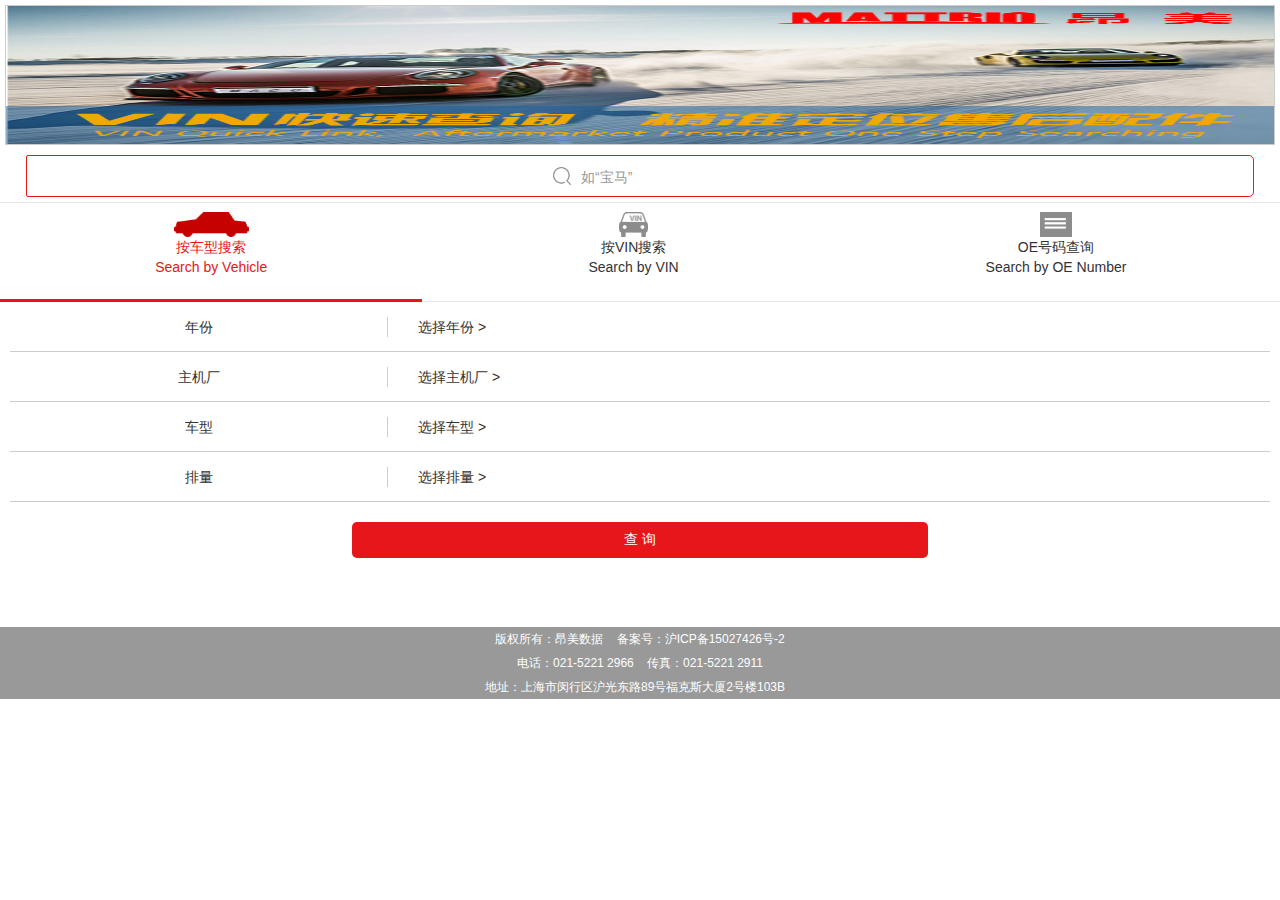
<file: index.html>
<!DOCTYPE HTML>
<html>
<head>
    <title id="pageTitle">MACC-查询系统</title>
    <meta name="renderer" content="webkit"/>
    <meta http-equiv="X-UA-Compatible" content="IE=edge,chrome=1" />
    <meta http-equiv="Content-Type" content="text/html; charset=UTF-8"/>
    <meta name="format-detection" content="telephone=no" />
    <meta name="apple-mobile-web-app-capable" content="yes" />
    <meta name="apple-mobile-web-app-status-bar-style" content="black" />
    <meta name="viewport" content="width=device-width, initial-scale=1.0, minimum-scale=1.0, maximum-scale=1.0 user-scalable=no"/>
    <meta id="description" name="Description" content="查询"/>
    <meta id="key" name="Keywords" content="查询"/>
    <link type="text/css" rel="stylesheet" href="./css/common.css">
    <link type="text/css" rel="stylesheet" href="./css/loading.css">
    <script  src="./js/jquery.min.js"></script>
    <script src="./js/js.js"></script>
    <style>
      .sort_box{
        overflow: hidden;
      }
      .sort_list{
          position: relative;
          height: 30px;
          line-height: 30px;
          /*border-bottom:1px solid #ddd;*/
      }
      .sort_list .num_name{
          color: #000;
          padding-left:10px;
      }
      .num_name:hover{
          cursor: pointer;
      }
      .sort_letter{
          height: 30px;
          line-height: 30px;
          padding-left: 20px;
          color:#787878;
          font-size: 14px;
          border-bottom:1px solid #ddd;
      }
      .initials{
          position: fixed;
          top: 47px;
          right: 0px;
          height: 100%;
          width: 15px;
          padding-right: 10px;
          text-align: center;
          font-size: 12px;
          z-index: 99;
          background: rgba(145,145,145,0);
      }
    </style>
</head>
<body class="colff">
 
<div class="proli" style="border:none;">
<!-- logo -->
<div class="header">
    <img src="./image/banner.jpg" width="100%" height="140px" class="headerimg">
    <img src="./image/banner2.png" width="100%" height="140px">
     <img src="./image/banner3.png"" width="100%" height="140px">
</div>

    <!--搜索框-->
    <div class=" runprcvin" style="padding-bottom:5px;padding-top:5px;">
        <div >
            <form  class="runprckint" style="margin:0;" id="findlike" >
                <span class="runprckbtn">
                    <a class="runprckclk search_mh" style="width:96%; margin:auto;border:1px solid #E7161A;text-indent:2em; color:#999;" href="javascript:;" onclick="findlike()" >
                        <i class="runprckintico icon_cx"  style="display:inline-block;vertical-align:-3px;margin-right:10px; margin-left:-10%;"></i>如“宝马”
                    </a>
                </span>
            </form>
        </div>
    </div>
	<!--选项卡-->
	<div class="prolipros">
        <div class="proliprad">
            <ul class="prolisel">
                <li class="prolclok li1">
                    <span class="span1"><img src="./image/1off.png"></span>
                    <span class="span2 active"><img src="./image/1on.png"></span>
                    按车型搜索
                    <br>Search by Vehicle
                </li>
                <li class="li2">
                    <span class="span1"><img src="./image/2on.png"></span>
                    <span class="span2 active"><img src="./image/2off.png"></span>
                    按VIN搜索 <br>Search by VIN
                </li>
                <li class="li3">
                    <span  class="span1"><img src="./image/3on.png"></span>
                    <span class="span2 active"><img src="./image/3off.png"></span>
                    OE号码查询<br>Search by OE Number
                </li>
            </ul>
            <div class="cl"></div>        
        </div>
    </div>  
    <div class="runpro runprccx" style="display:block;height:320px;">
        <!--车型查询-->
        <ul class="year">
          <li class="yearn">年份</li>
          <li class="yearm">选择年份 ></li>
        </ul>
        <ul class="car">
          <li class="carn">主机厂</li>
          <li class="carm">选择主机厂 ></li>
        </ul>
        <ul class="dept">
          <li class="deptn">车型</li>
          <li class="deptm">选择车型 ></li>
        </ul>
        <ul class="output">
          <li class="outputn">排量</li>
          <li class="outputm">选择排量 ></li>
        </ul>
        <ul class="button">
          <!-- <button class="partbtn">保养件</button>
          <button class="allbtn">全车件</button> -->
          <button>查 询</button>
        </ul>
    </div>

    <div class="yearheader" style="display: none;">
        <div class="yearnav">
          <div class="yeartmk">
            <h3 class="">选择年份<span><img src="./image/fh.png"></span></h3>
          </div>
        </div>
        <!-- 遍历年份 -->
        <div>
          <ul>
          </ul>
        </div>
    </div>

    <div class="carheader" style="display: none;">
        <div class="yearnav">
          <div class="yeartmk">
            <h3 class="">选择车系<span><img src="./image/fh.png"></span></h3>
          </div>
        </div>
        <!-- 遍历车型 -->
        <div>
          <div class="sort_box">
          
          </div>
          <div class="initials">
            <ul>
              
            </ul>
          </div>
        </div>
    </div>
  
    <div class="deptheader" style="display: none;">
       <div class="yearnav">
          <div class="yeartmk">
            <h3 class="">选择车系<span><img src="./image/fh.png"></span></h3>
          </div>
        </div>
        <!-- 遍历车系 -->
        <div class="deptcar">
            <ul>
              
            </ul>
        </div>
    </div>
    
    <div class="outputheader" style="display: none;">
      <div class="yearnav">
          <div class="yeartmk">
            <h3 class="">排量<span><img src="./image/fh.png"></span></h3>
          </div>
        </div>
        <!-- 遍历排量 -->
        <div>
          <ul>
          </ul>
        </div>
    </div>





    <div class="runpro runprcvin" style="height:260px">
      <p class="runhead">免费查询 Free Search</p>
  		<!--VIN查询-->
    	<div >
        
    		<form  class="runprckint" id="findvin" >
    			<input class="runprckipt" style="font-size:16px;" name="vin" placeholder="请输入17位VIN码" type="text">
				<span class="runprckbtn">
					<a class="runprckclk" href="javascript:;" onclick="vinsubmit()" >
						<i class="runprckintico"></i>查询
					</a>
				</span>
    		
    		</form>
    		
    		
    		<!--必须要登录才能查询-->
        	<!--<div class="login_dis">
        		<p style="text-align:center;line-height:2em;color:#999;">未登录不能使用VIN码查询<br/>请您先<a href="login.html" tppabs="http://test.shjieguan.com/ostdata/login.html">登录</a>或者<a href="regis.html" tppabs="http://test.shjieguan.com/ostdata/regis.html">注册</a></p>
        	</div>-->
       		
        </div>
        <div class="runprcom"><span class="runprcomti"></span></div>
    </div>
    <!-- <style>
    .login_dis{padding-right:10px; }
    .login_dis a{ display:inline;color:#0F0159;}
    </style> -->
    
    <div class="runpro runprcoe" style="height:260px">
      <p class="runhead">免费查询 Free Search</p> 
		  <!--任意号码查询-->
    	<div>
    		<form class="runprckint" id="findoe">
    		<input class="runprckipt" id="oenum" name="oenum" placeholder="请输入OE号码或编号" type="text"><span class="runprckbtn"><a class="runprckclk" href="javascript:;" onclick="OEsubmit()"><i class="runprckintico"></i>查询</a></span>
    		</form>
        	
        </div>
    </div>
    
    <div class="cl"></div>
</div>
  <div id="loading" style="display: none;">
    <p>
      <img src="./image/timg.gif">
    </p>
  </div>

<div class="footer">
    <p>版权所有：昂美数据 &nbsp;&nbsp; 备案号：沪ICP备15027426号-2</p>
    <p>电话：021-5221 2966 &nbsp;&nbsp; 传真：021-5221 2911</p>
    <p>地址：上海市闵行区沪光东路89号福克斯大厦2号楼103B &nbsp;&nbsp; </p>
</div>


<!-- 代码部分end -->
</body>

<script src="./js/inquiry.js"></script>
<script src="./js/pinyin.js"></script>
<script src="./js/sort.js"></script>

</html>
</file>
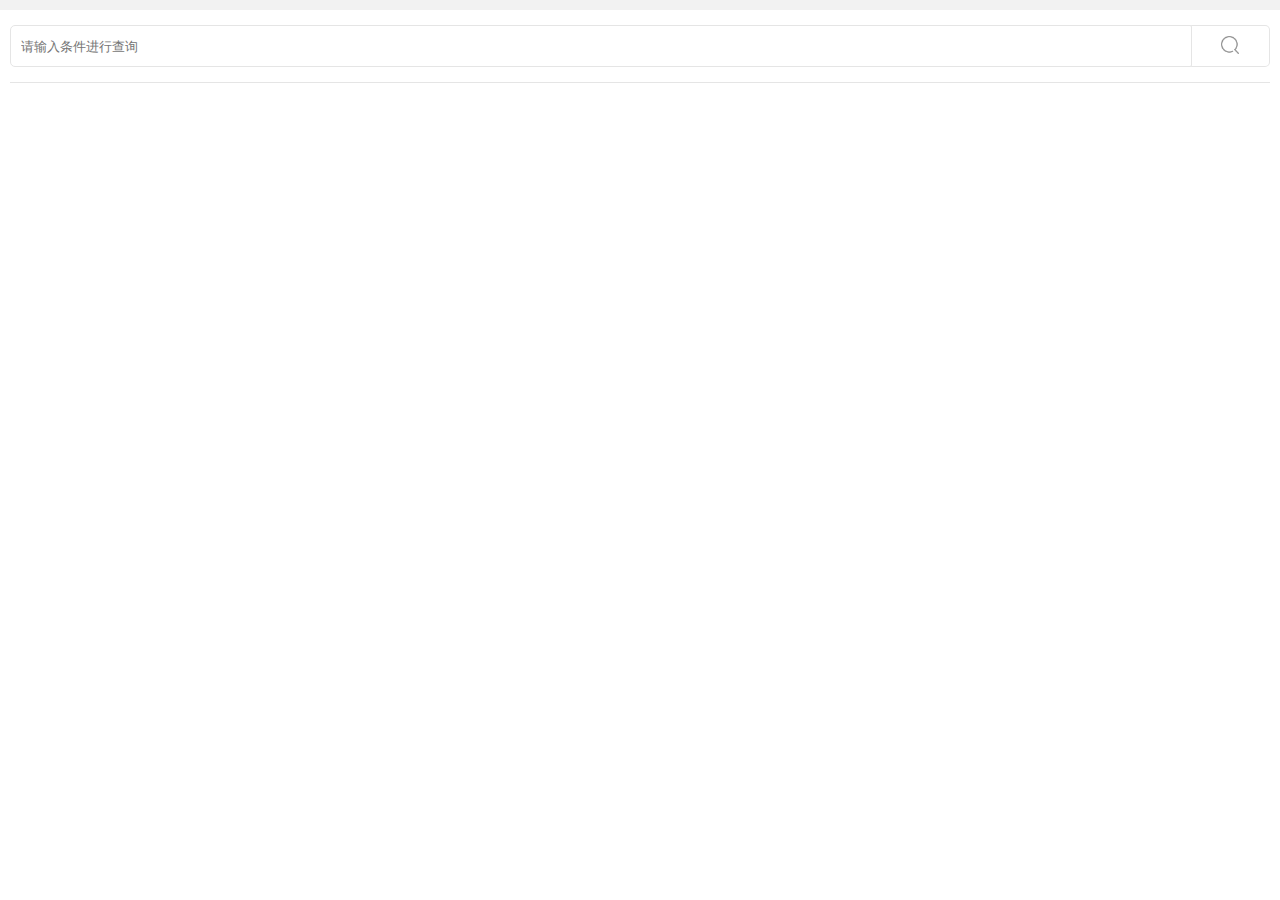
<file: findlike.html>
<!DOCTYPE HTML>
<html>
<head>
	<title id="pageTitle">MACC-查询系统</title>
	<meta name="renderer" content="webkit"/>
	<meta http-equiv="X-UA-Compatible" content="IE=edge,chrome=1" />
	<meta http-equiv="Content-Type" content="text/html; charset=UTF-8"/>
	<meta name="format-detection" content="telephone=no" />
	<meta name="apple-mobile-web-app-capable" content="yes" />
	<meta name="apple-mobile-web-app-status-bar-style" content="black" />
	<meta name="viewport" content="width=device-width, initial-scale=1.0, minimum-scale=1.0, maximum-scale=1.0 user-scalable=no"/>
	<meta id="description" name="Description" content="查询"/>
	<meta id="key" name="Keywords" content="查询"/>
	<link type="text/css" rel="stylesheet" href="./css/common.css">
	<link type="text/css" rel="stylesheet" href="./css/loading.css">
	<style>
		ul{
			width:90%;
			margin:0 auto;
		}
		ul li {
			width:100%;
			border:1px solid #ccc;
			padding:5px;
			margin-top:3px;
		}
		li span{
			padding-left:5px;
		}
	</style>


</head>
<body class="colff">
	<div class="proli">
		<div class=" runprcvin">
	    	<div >
	    		<form  class="runprckint"  id="findlike" >
	    			<input class="runprckipt"  id="condition"  name="condition" placeholder="请输入条件进行查询" type="text"><span class="runprckbtn"><a class="runprckclk search_mh" href="javascript:;" onclick="findlike()" ><i class="runprckintico icon_cx"></i>查询</a></span>
	    		</form>
	        </div>
	        <div class="runprcom"><span class="runprcomti"></span></div>
	    </div>

	    <div class="cl"></div>
	</div>

	<ul>
		
	</ul>

<div id="loading" style="display: none;">
    <p>
      <img src="./image/timg.gif">
    </p>
  </div>


<!-- 代码部分end -->
</body>
<script language="javascript" src="./js/jquery.min.js"></script>
<script>

	var network = localStorage.getItem("network");
	function findlike(){
		var condition=$("#condition").val();
		if(condition == ""){
			alert("搜索内容不能为空");
			return false;
		}
		$("#loading").show();
		$("ul").html("");
		$.ajax({
			type:"post",
			url:network+"/MattrioEc/LikeQueryIntface/LikeQueryCars",
            data:{
                query_str:condition
            },
            dataType:"json",
            success:function(data){
            	$("#loading").hide();
            	//console.log(data);
            	if(data == null || data.length == 0){
            		$("ul").html("没有搜索到您要查询的内容");
            		return false;
            	}
            	$.each(data,function(key,value){
            		//console.log(value);
            		var $li = $("<li>");
            		var $span1 = $("<span class='span1'>").html(value.Manufacture_CN);
            		var $span2 = $("<span class='span2'>").html(value.Vehicle_Name_CN);
            		var $span3 = $("<span class='span3'>").html(value.Year_of_production);
            		
            		$span1.appendTo($li);
            		$span2.appendTo($li);
            		$span3.appendTo($li);
            		$li.appendTo($("ul"));
            	})
            	$("li").click(function(){
					var num = $(this).index();
					//console.log(num);
					localStorage.year =JSON.stringify(data[num]);
					window.location.href = "./content/select/select.html";
				})
            },
            error:function(data){
            	//console.log(1);
            }
		})


	}

	
	
	
</script>

</html>
</file>
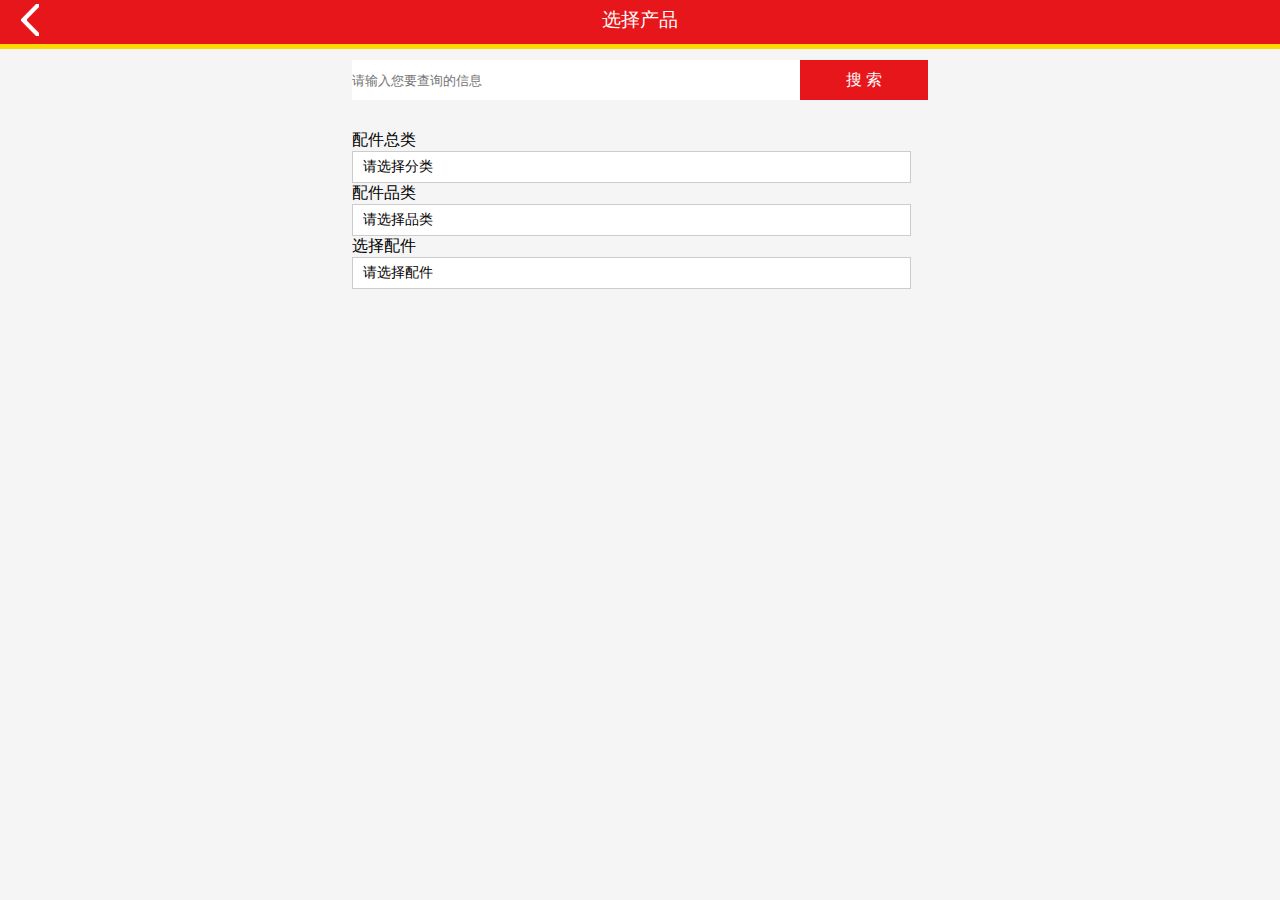
<file: content/allcar/allcar.html>
<!DOCTYPE html>
<html lang="en">
<head>
	<title id="pageTitle">MACC-查询系统</title>
	<meta name="renderer" content="webkit"/>
	<meta http-equiv="X-UA-Compatible" content="IE=edge,chrome=1" />
	<meta http-equiv="Content-Type" content="text/html; charset=UTF-8"/>
	<meta name="format-detection" content="telephone=no" />
	<meta name="apple-mobile-web-app-capable" content="yes" />
	<meta name="apple-mobile-web-app-status-bar-style" content="black" />
	<meta name="viewport" content="width=device-width, initial-scale=1.0, minimum-scale=1.0, maximum-scale=1.0 user-scalable=no"/>
	<meta id="description" name="Description" content="查询"/>
	<meta id="key" name="Keywords" content="查询"/>
    <link type="text/css" rel="stylesheet" href="../../css/style.css">
	<link type="text/css" rel="stylesheet" href="../../css/loading.css">
	<link rel="stylesheet" type="text/css" href="./css/allcar.css">
</head>
<body>
	<div class="nav">
		<div class="runtmksl">
	    	<h3 class="runtmksltil">选择产品<span class="runtasclor" onclick="javascript:history.back(-1);"><img src="../../image/fh.png"></span></h3>
	    </div>
	</div>
    <div class="content">
    	<div class="contentinp">
    		<input type="text" name="" placeholder="请输入您要查询的信息"><button>搜 索</button>
    	</div>
    	<div class="contentsel">
	    	<div>
	    		配件总类
                <div class="s1">请选择分类</div>
                <div id="s1" class="active">
                    <p>底盘部分</p>
                    <p>发动机与变速器</p>
                    <p>车身部分</p>
                    <p>电器及照明系统</p>
                    <p>内外饰部分</p>
                    <p>工具</p>
                    <p>辅料项目</p>
                </div>
	    	</div>
            <div class="div2">
                配件品类
                <div class="s2">请选择品类</div>
                <div id="s2" class="active">
                    
                </div>
            </div>
    		<div class="div3">
                选择配件
                <div class="s3">
                    请选择配件
                </div>
                <div id="s3" class="active">
                    
                </div>
            </div>
    		
    	</div>
    	<div class="contentsub active">
    		<div class="contentsuboe">
    			
    		</div>
    		<div class="contentsubtab">
    			
    		</div>
    	</div>

        <div class="contentsou active">
           
        </div>

    </div>


    <div id="loading" style="display: none;">
    <p>
      <img src="../../image/timg.gif">
    </p>
  </div>




</body>
<script src="../../js/jquery.min.js"></script>
<script src="./js/allcar.js"></script>
</html>
</file>
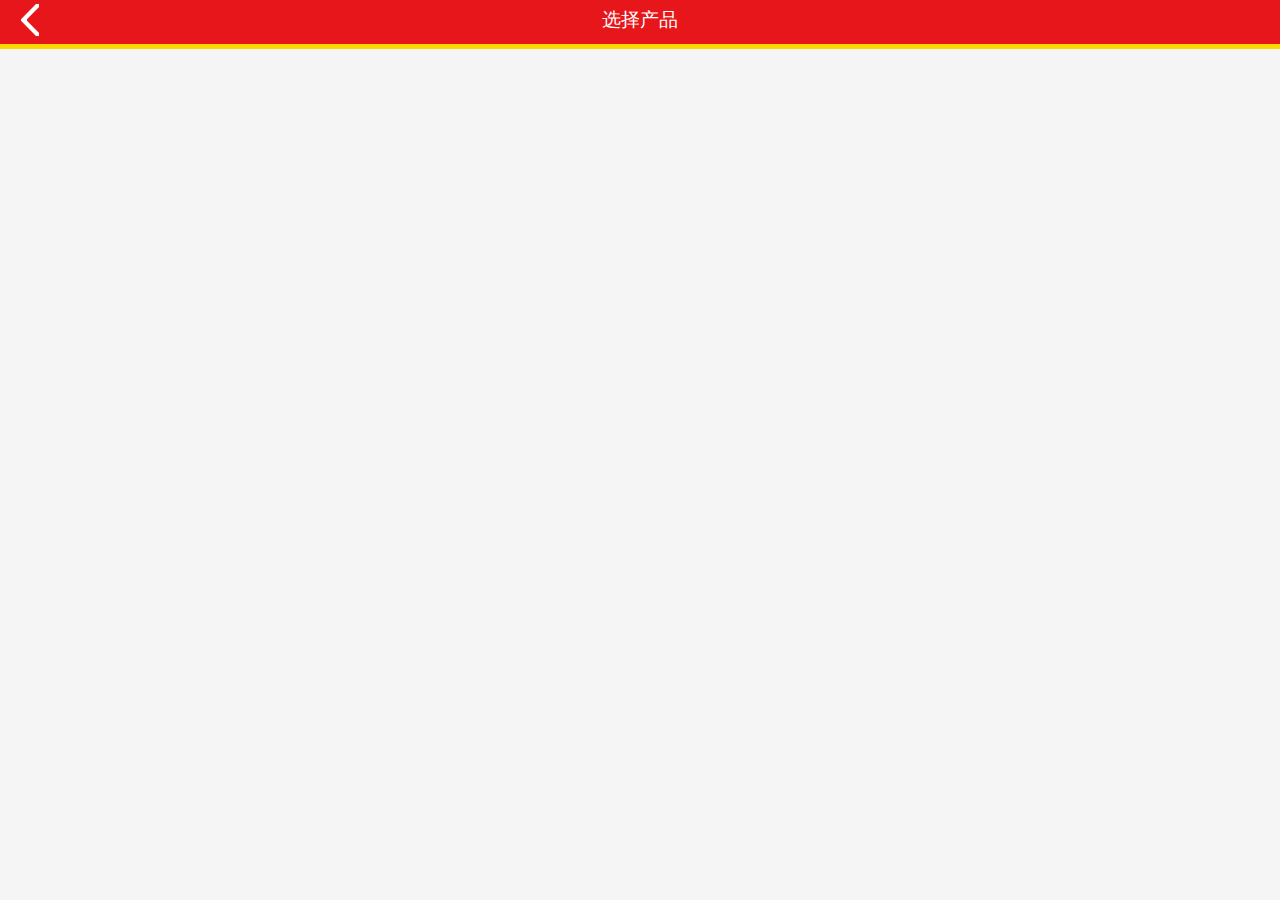
<file: content/maintenance/maintenance.html>
<!DOCTYPE html>
<html lang="en">
<head>
    <title id="pageTitle">MACC-查询系统</title>
    <meta name="renderer" content="webkit"/>
    <meta http-equiv="X-UA-Compatible" content="IE=edge,chrome=1" />
    <meta http-equiv="Content-Type" content="text/html; charset=UTF-8"/>
    <meta name="format-detection" content="telephone=no" />
    <meta name="apple-mobile-web-app-capable" content="yes" />
    <meta name="apple-mobile-web-app-status-bar-style" content="black" />
    <meta name="viewport" content="width=device-width, initial-scale=1.0, minimum-scale=1.0, maximum-scale=1.0 user-scalable=no"/>
    <meta id="description" name="Description" content="查询"/>
    <meta id="key" name="Keywords" content="查询"/>
    <link type="text/css" rel="stylesheet" href="../../css/style.css">
    <link rel="stylesheet" type="text/css" href="./css/maintenance.css">
    <link rel="stylesheet" type="text/css" href="../../css/loading.css">
</head>
<body>
    <div class="nav">
        <div class="runtmksl">
            <h3 class="runtmksltil">选择产品<span class="runtasclor" onclick="javascript:history.back();"><img src="../../image/fh.png"></span></h3>
        </div>
    </div>
    
    <div class="content">
        <ul class="clearfix">
           
        </ul>
        
    </div>

    <div id="loading" style="display: none;">
        <p>
            <img src="../../image/timg.gif">
        </p>
    </div>
</body>
<script src="../../js/jquery.min.js"></script>
<script src="./js/maintenance.js"></script>
</html>
</file>
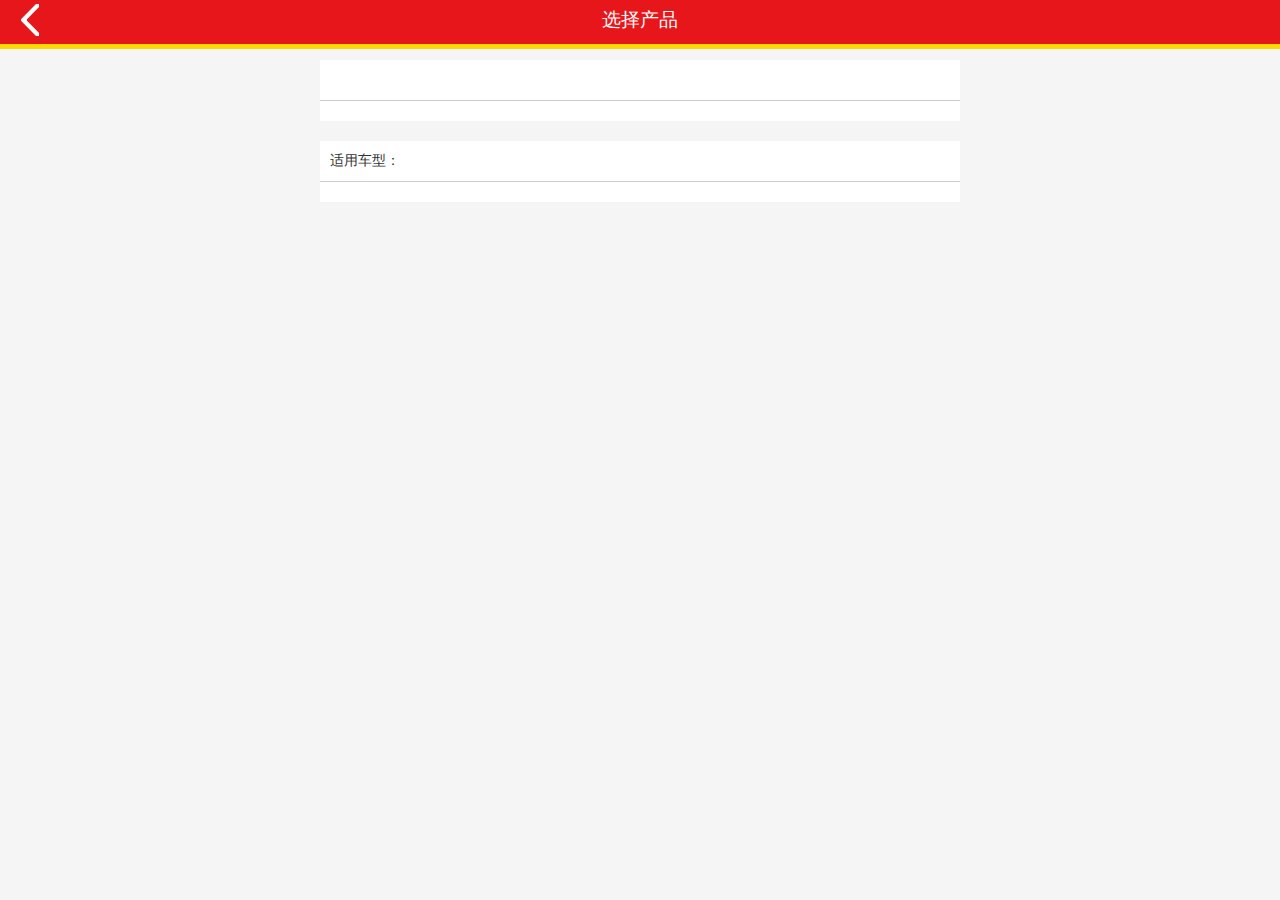
<file: content/oeinfo/oeinfo.html>
<!DOCTYPE html>
<html lang="en">
<head>
	<title id="pageTitle">MACC-查询系统</title>
	<meta name="renderer" content="webkit"/>
	<meta http-equiv="X-UA-Compatible" content="IE=edge,chrome=1" />
	<meta http-equiv="Content-Type" content="text/html; charset=UTF-8"/>
	<meta name="format-detection" content="telephone=no" />
	<meta name="apple-mobile-web-app-capable" content="yes" />
	<meta name="apple-mobile-web-app-status-bar-style" content="black" />
	<meta name="viewport" content="width=device-width, initial-scale=1.0, minimum-scale=1.0, maximum-scale=1.0 user-scalable=no"/>
	<meta id="description" name="Description" content="查询"/>
	<meta id="key" name="Keywords" content="查询"/>
	<!-- <link type="text/css" rel="stylesheet" href="../common.css"> -->
	<link type="text/css" rel="stylesheet" href="../../css/style.css">
	<link rel="stylesheet" type="text/css" href="./css/oeinfo.css">
	
</head>
<body>
	<div class="nav">
		<div class="runtmksl">
	    	<h3 class="runtmksltil">选择产品<span class="runtasclor"><a href="#" onclick="javascript:history.back();"><img src="../../image/fh.png"></a></span></h3>
	    </div>
	</div>
    
    <div class="content">
    	<div class="contentimg">
    		
    	</div>
    	<div class="contentdiv">
    		
    	</div>
    	<div class="contentinfo"> 
    		<p class="procttext">适用车型：</p>
    		<div class="proct">
    			
    		</div>
    	</div>
    </div>
    
</body>
<script src="../../js/jquery.min.js"></script>
<script src="./js/oeinfo.js"></script>
</html>
</file>
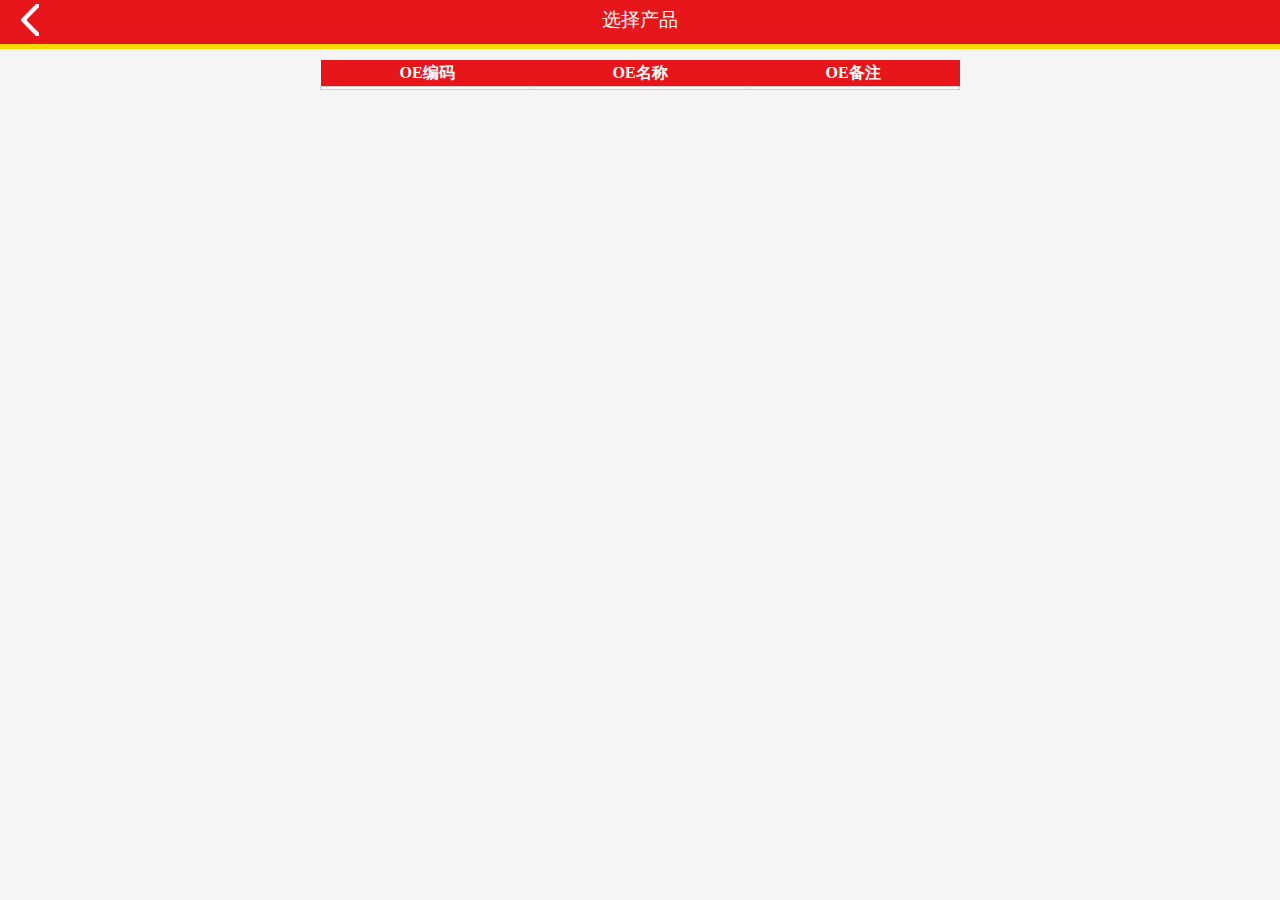
<file: content/particulars/particulars.html>
<!DOCTYPE html>
<html lang="en">
<head>
	<title id="pageTitle">MACC-查询系统</title>
	<meta name="renderer" content="webkit"/>
	<meta http-equiv="X-UA-Compatible" content="IE=edge,chrome=1" />
	<meta http-equiv="Content-Type" content="text/html; charset=UTF-8"/>
	<meta name="format-detection" content="telephone=no" />
	<meta name="apple-mobile-web-app-capable" content="yes" />
	<meta name="apple-mobile-web-app-status-bar-style" content="black" />
	<meta name="viewport" content="width=device-width, initial-scale=1.0, minimum-scale=1.0, maximum-scale=1.0 user-scalable=no"/>
	<meta id="description" name="Description" content="查询"/>
	<meta id="key" name="Keywords" content="查询"/>
	<link type="text/css" rel="stylesheet" href="../../css/style.css">
	<link rel="stylesheet" type="text/css" href="./css/particulars.css">
	<link rel="stylesheet" type="text/css" href="../../css/loading.css">
</head>
<body>
	<div class="nav">
		<div class="runtmksl">
	    	<h3 class="runtmksltil">选择产品<span class="runtasclor" onclick="javascript:history.back();"><img src="../../image/fh.png"></span></h3>
	    </div>
	</div>
    <div class="content">
	    <div class="contentoe">
	    	<table>
	    		<tr>
	    			<th>OE编码</th>
	    			<th>OE名称</th>
	    			<th>OE备注</th>
	    		</tr>
	    		<tr>
	    			<td class="td1"></td>
	    			<td class="td2"></td>
	    			<td class="td3"></td>
	    		</tr>
	    		
	    	</table>
	    </div>
    	<ul>
 
           
    	</ul>
    	
    </div>


    <div id="loading" style="display: none;">
	    <p>
	      <img src="../../image/timg.gif">
	    </p>
	  </div>
</body>
<script src="../../js/jquery.min.js"></script>
<script src="./js/particulars.js"></script>
</html>
</file>
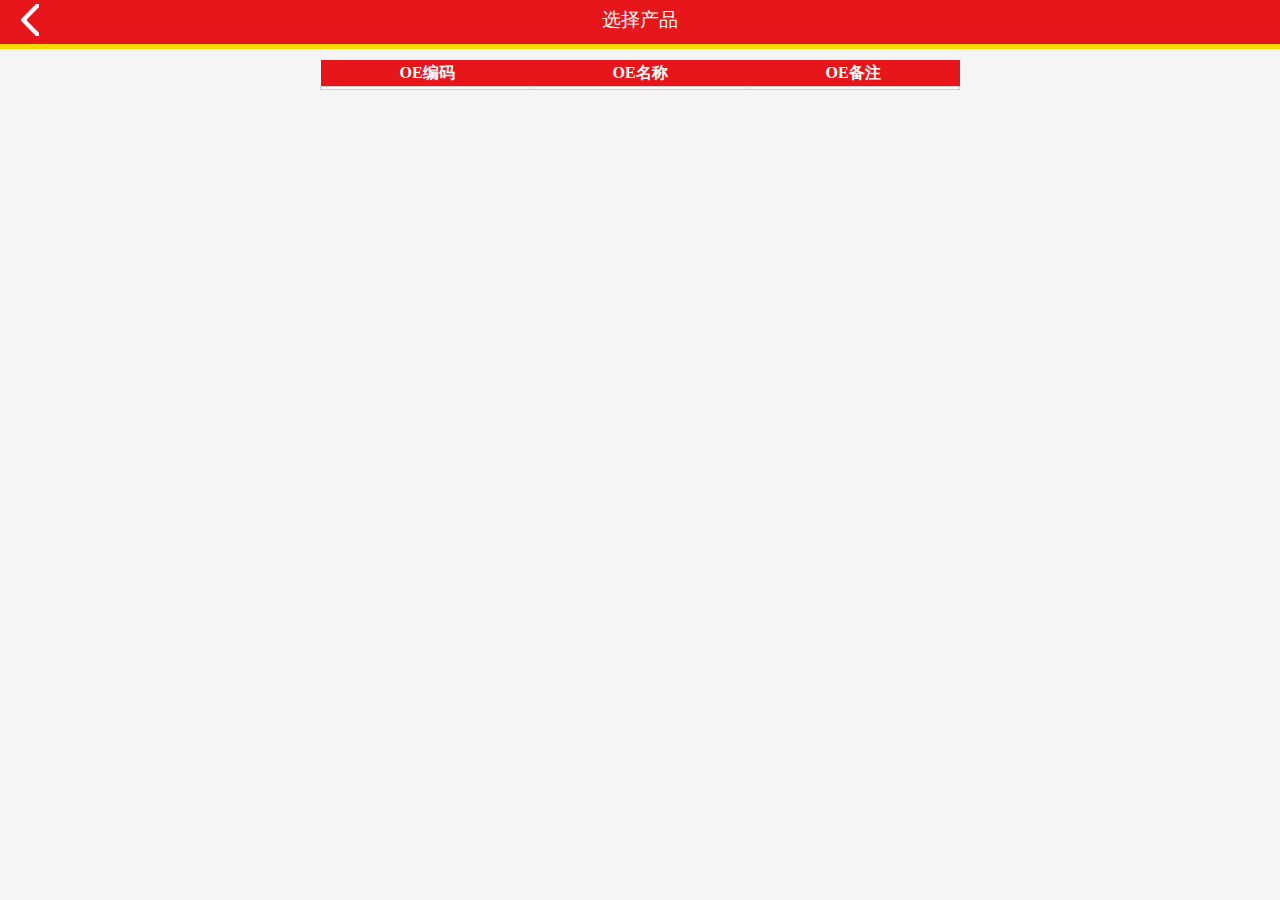
<file: content/particulars/particularsoe.html>
<!DOCTYPE html>
<html lang="en">
<head>
	<title id="pageTitle">MACC-查询系统</title>
	<meta name="renderer" content="webkit"/>
	<meta http-equiv="X-UA-Compatible" content="IE=edge,chrome=1" />
	<meta http-equiv="Content-Type" content="text/html; charset=UTF-8"/>
	<meta name="format-detection" content="telephone=no" />
	<meta name="apple-mobile-web-app-capable" content="yes" />
	<meta name="apple-mobile-web-app-status-bar-style" content="black" />
	<meta name="viewport" content="width=device-width, initial-scale=1.0, minimum-scale=1.0, maximum-scale=1.0 user-scalable=no"/>
	<meta id="description" name="Description" content="查询"/>
	<meta id="key" name="Keywords" content="查询"/>
	<link type="text/css" rel="stylesheet" href="../../css/style.css">
	<link type="text/css" rel="stylesheet" href="../../css/loading.css">
	<link rel="stylesheet" type="text/css" href="./css/particulars.css">
</head>
<body>
	<div class="nav">
		<div class="runtmksl">
	    	<h3 class="runtmksltil">选择产品<span class="runtasclor" onclick="javascript:history.back();"><img src="../../image/fh.png"></span></h3>
	    </div>
	</div>
    <div class="content">
	    <div class="contentoe">
	    	<table>
	    		<tr>
	    			<th>OE编码</th>
	    			<th>OE名称</th>
	    			<th>OE备注</th>
	    		</tr>
	    		<tr>
	    			<td class="td1"></td>
	    			<td class="td2"></td>
	    			<td class="td3"></td>
	    		</tr>
	    	</table>
	    </div>
    	<ul>
    	
    	</ul>
    	
    </div>

    <div id="loading" style="display: none;">
	    <p>
	      <img src="../../image/timg.gif">
	    </p>
	</div>
</body>
<script src="../../js/jquery.min.js"></script>
<script src="./js/particularsoe.js"></script>
</html>
</file>
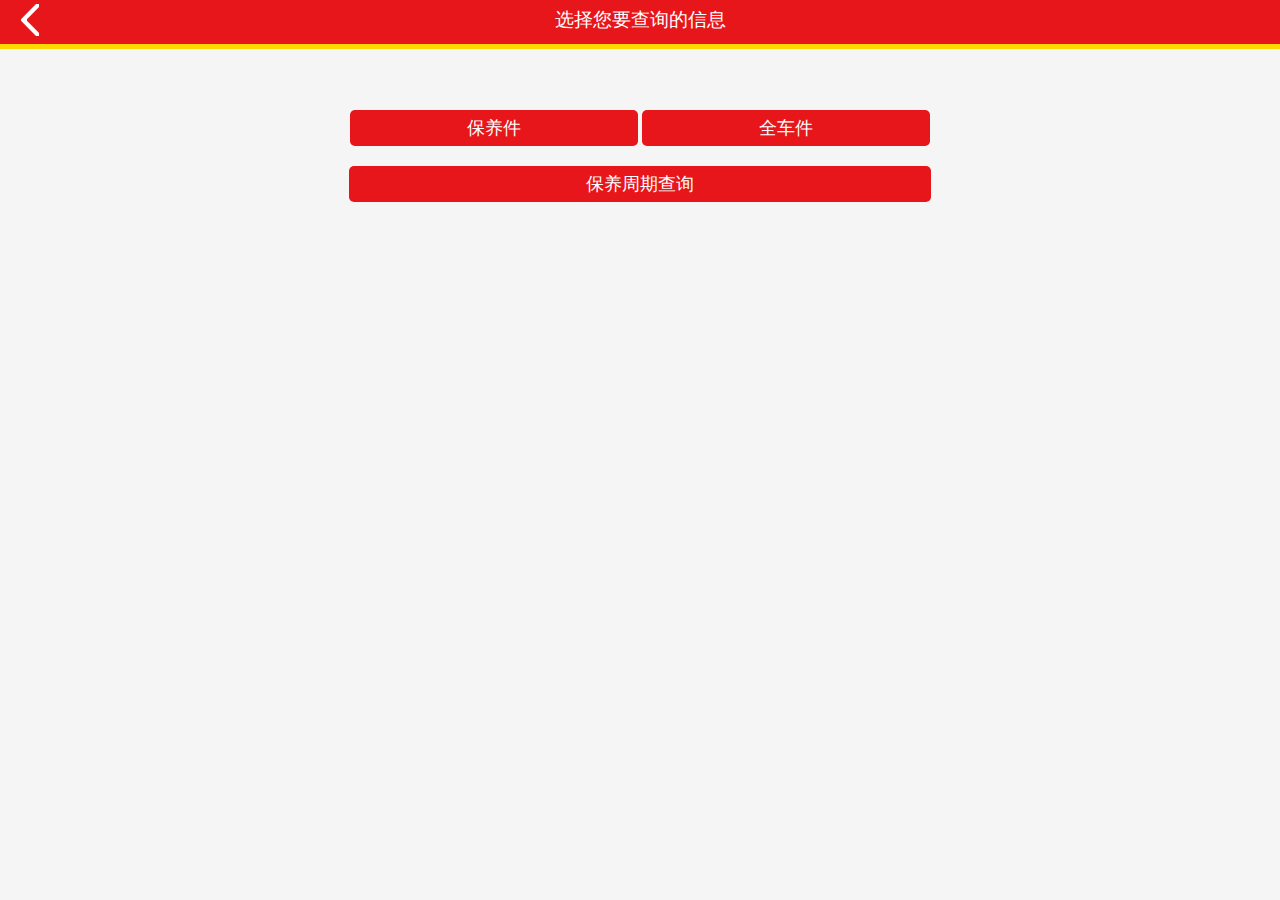
<file: content/select/select.html>
<!DOCTYPE html>
<html lang="en">
<head>
    <title id="pageTitle">MACC-查询系统</title>
    <meta name="renderer" content="webkit"/>
    <meta http-equiv="X-UA-Compatible" content="IE=edge,chrome=1" />
    <meta http-equiv="Content-Type" content="text/html; charset=UTF-8"/>
    <meta name="format-detection" content="telephone=no" />
    <meta name="apple-mobile-web-app-capable" content="yes" />
    <meta name="apple-mobile-web-app-status-bar-style" content="black" />
    <meta name="viewport" content="width=device-width, initial-scale=1.0, minimum-scale=1.0, maximum-scale=1.0 user-scalable=no"/>
    <meta id="description" name="Description" content="查询"/>
    <meta id="key" name="Keywords" content="查询"/>
    <link type="text/css" rel="stylesheet" href="../../css/style.css">
    <link rel="stylesheet" type="text/css" href="./css/select.css">
    
</head>
<body>
    <div class="nav">
        <div class="runtmksl">
            <h3 class="runtmksltil">选择您要查询的信息<span class="runtasclor"><a href="javascript:history.back();"><img src="../../image/fh.png"></a></span></h3>
        </div>
    </div>
    
    <div class="content">
       <div class="contenttop">

       </div>
       <div class="contentcenter">
            <button class="partbtn">保养件</button>
            <button class="allbtn">全车件</button>
            <button class="cyclebtn">保养周期查询</button>
        </div>
    </div>
</body>
<script src="../../js/jquery.min.js"></script>
<script src="./js/select.js"></script>

</html>
</file>
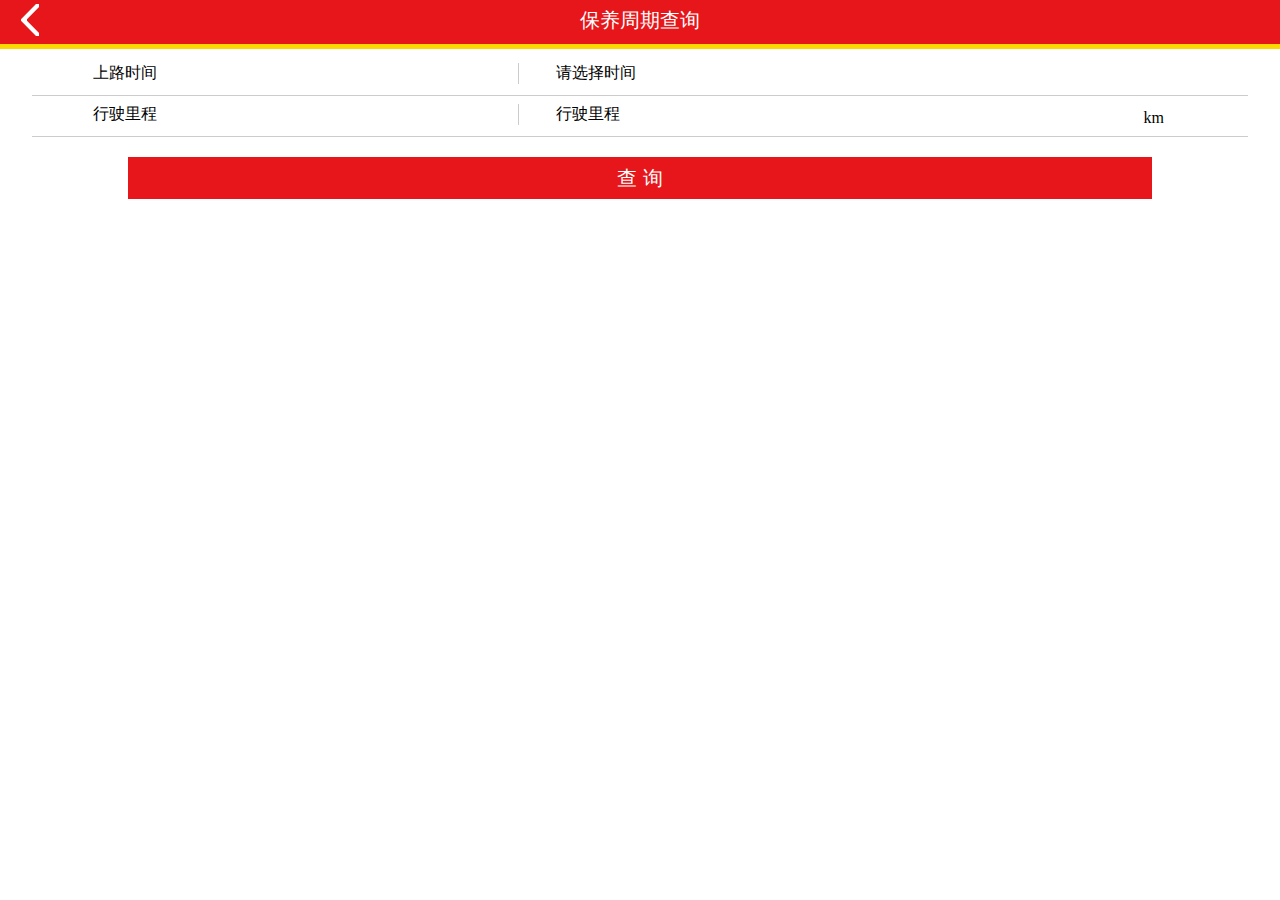
<file: content/select/cycle/cycle.html>
<!DOCTYPE html>
<html lang="en">
<head>
    <title id="pageTitle">MACC-保养周期查询</title>
    <meta name="renderer" content="webkit"/>
    <meta http-equiv="X-UA-Compatible" content="IE=edge,chrome=1" />
    <meta http-equiv="Content-Type" content="text/html; charset=UTF-8"/>
    <meta name="format-detection" content="telephone=no" />
    <meta name="apple-mobile-web-app-capable" content="yes" />
    <meta name="apple-mobile-web-app-status-bar-style" content="black" />
    <meta name="viewport" content="width=device-width, initial-scale=1.0, minimum-scale=1.0, maximum-scale=1.0 user-scalable=no"/>
    <meta id="description" name="Description" content="查询"/>
    <meta id="key" name="Keywords" content="查询"/>
    <link type="text/css" rel="stylesheet" href="../../../css/reset.css">
    <link rel="stylesheet" type="text/css" href="./css/cycle.css">
    <link rel="stylesheet" type="text/css" href="./css/mobileSelect.css">
    <link type="text/css" rel="stylesheet" href="../../../css/loading.css">
</head>
<body>
    <div class="nav">
        <div class="runtmksl">
            <h3 class="runtmksltil">保养周期查询<span class="runtasclor"><a href="javascript:history.back();"><img src="../../../image/fh.png"></a></span></h3>
        </div>
    </div>
    
    <div class="cont">
        <div class="contenttop">
            <ul class="clearfix">
                <li class="contentleft">上路时间</li>
                <li class="contentrightt"> <div id="trigger4">请选择时间</div></li>
            </ul>
            <ul class="clearfix">
                <li class="contentleft">行驶里程</li>
                <li class="contentrightb"><div id="trigger1">行驶里程</div><span>km</span></li>
            </ul>
            <button>查 询</button>
        </div>
        <div class="contentbottom">
            <div class="price">
                保养成本：<span></span>
            </div>
            <div class="contentbottomdiv">
                建议您换的配件
                <span>保养手册</span>
            </div>
            <div class="contenttable">
                
            </div>
           
        </div>
        <div class="contentbottomno">
            暂时没有查询到数据
        </div>

    </div>
    <div id="loading" style="display: none;">
        <p>
          <img src="../../../image/timg.gif">
        </p>
    </div>
   
</body>
<script src="../../../js/jquery.min.js"></script>

<script src="./js/mobileSelect.js"></script>
<script src="./js/cycle.js"></script>

<script type="text/javascript">
    
</script>



</html>
</file>
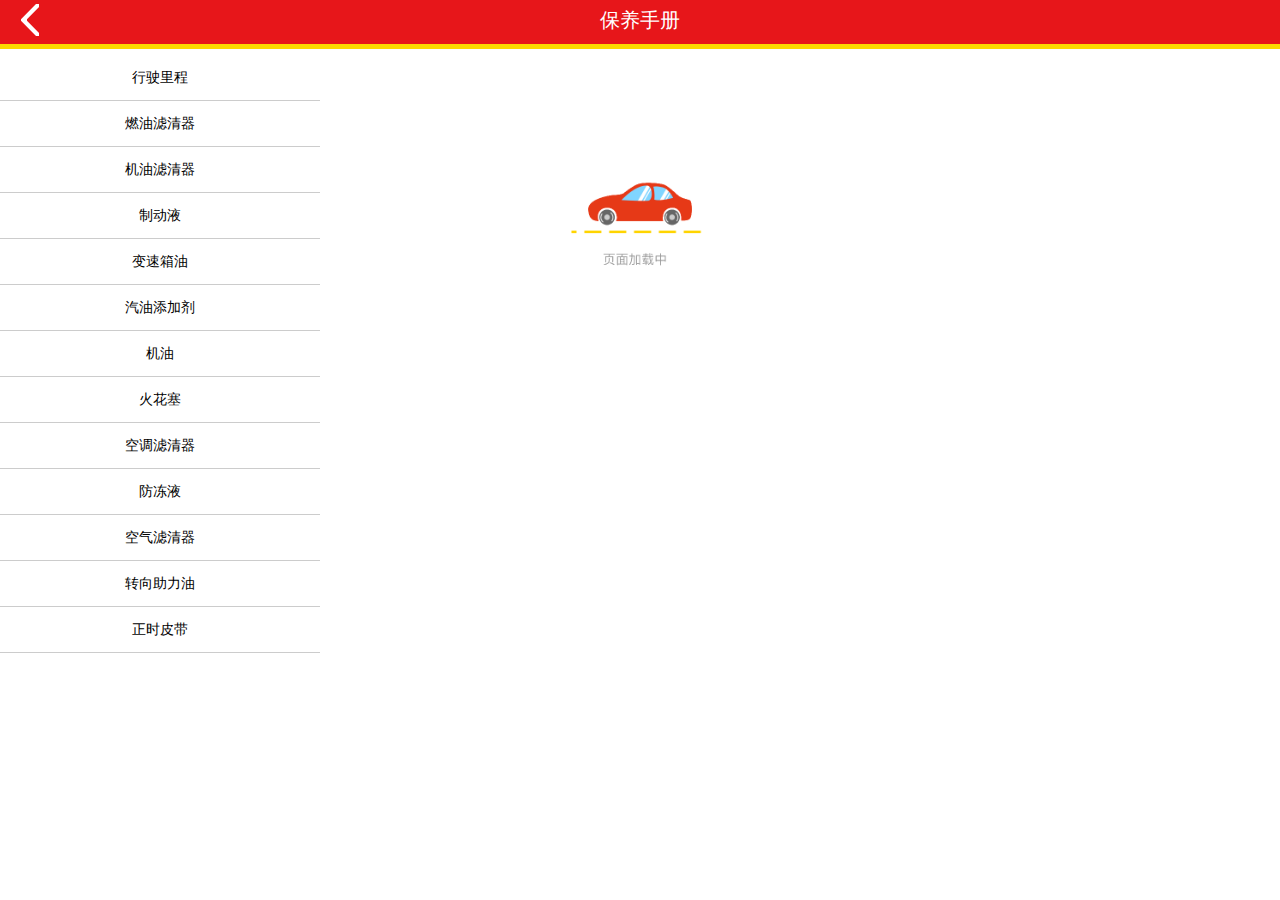
<file: content/select/handbook/handbook.html>
<!DOCTYPE html>
<html lang="en">
<head>
    <title id="pageTitle">MACC-保养周期查询</title>
    <meta name="renderer" content="webkit"/>
    <meta http-equiv="X-UA-Compatible" content="IE=edge,chrome=1" />
    <meta http-equiv="Content-Type" content="text/html; charset=UTF-8"/>
    <meta name="format-detection" content="telephone=no" />
    <meta name="apple-mobile-web-app-capable" content="yes" />
    <meta name="apple-mobile-web-app-status-bar-style" content="black" />
    <meta name="viewport" content="width=device-width, initial-scale=1.0, minimum-scale=1.0, maximum-scale=1.0 user-scalable=no"/>
    <meta id="description" name="Description" content="查询"/>
    <meta id="key" name="Keywords" content="查询"/>
    <link type="text/css" rel="stylesheet" href="../../../css/reset.css">
    <link type="text/css" rel="stylesheet" href="../../../css/loading.css">
    <link rel="stylesheet" type="text/css" href="./css/handbook.css">
</head>
<body>
    <div class="nav">
        <div class="runtmksl">
            <h3 class="runtmksltil">保养手册<span class="runtasclor"><a href="javascript:history.back();"><img src="../../../image/fh.png"></a></span></h3>
        </div>
    </div>
    <div class="content clearfix">
        <div class="contenttop">
            暂无信息
        </div>
        
        <div class="contentleft">

        </div>
        <div class="contentbottom">
            <div class="contentbottomn">
                <table>
                    <tr class='tr'></tr>
                    <tr class='tr0'></tr>
                    <tr class='tr1'></tr>
                    <tr class='tr2'></tr>
                    <tr class='tr3'></tr>
                    <tr class='tr4'></tr>
                    <tr class='tr5'></tr>
                    <tr class='tr6'></tr>
                    <tr class='tr7'></tr>
                    <tr class='tr8'></tr>
                    <tr class='tr9'></tr>
                    <!-- <tr class='tr10'></tr> -->
                    <tr class='tr11'></tr>
                    <tr class='tr12'></tr>
                </table>
            </div>
            
        </div>
        
    </div>

    <div id="loading" style="display: none;">
        <p>
          <img src="../../../image/timg.gif">
        </p>
    </div>
   
</body>
<script src="../../../js/jquery.min.js"></script>
<script src="./js/handbook.js"></script>



</html>
</file>
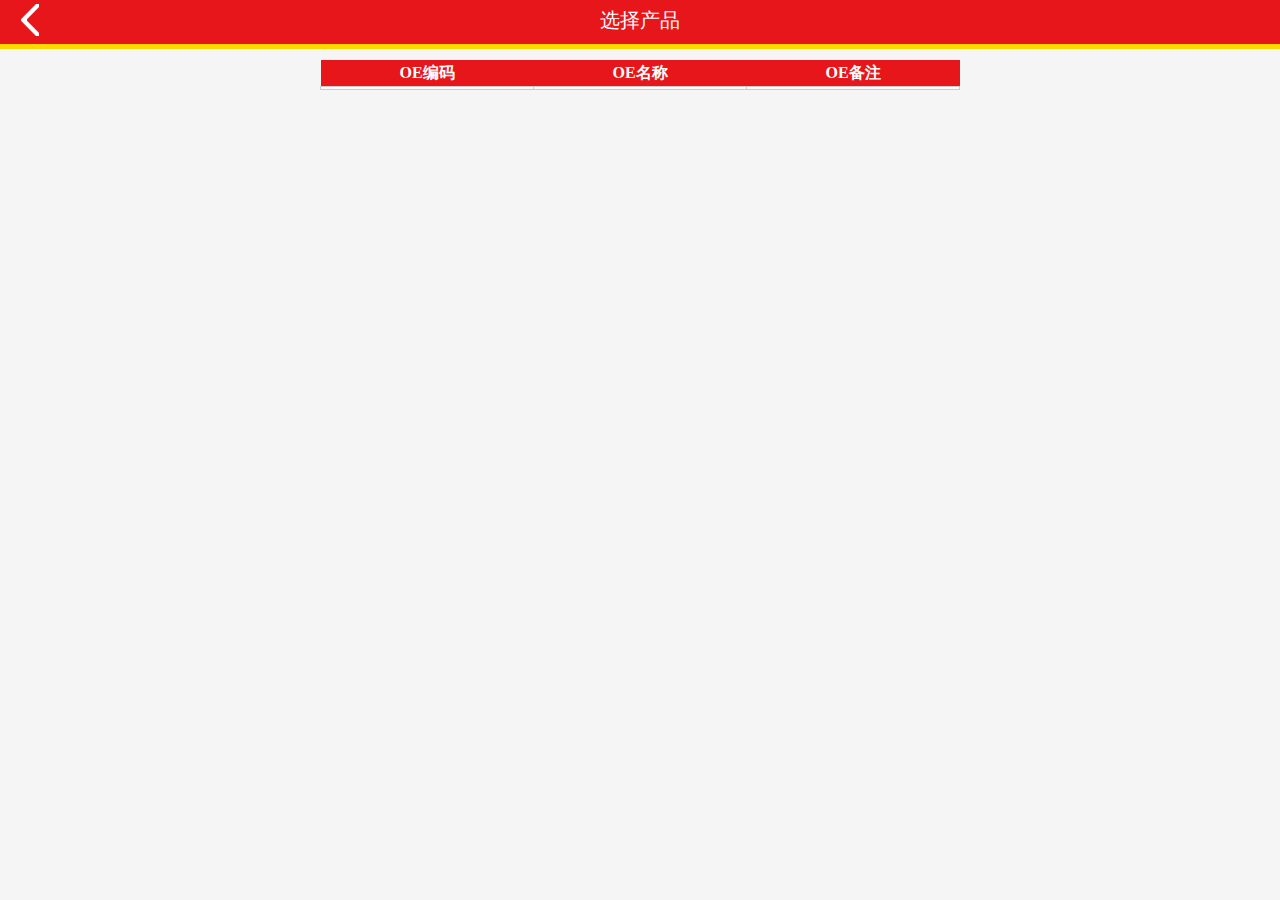
<file: content/select/particulars/particulars.html>
<!DOCTYPE html>
<html lang="en">
<head>
	<title id="pageTitle">MACC-查询系统</title>
	<meta name="renderer" content="webkit"/>
	<meta http-equiv="X-UA-Compatible" content="IE=edge,chrome=1" />
	<meta http-equiv="Content-Type" content="text/html; charset=UTF-8"/>
	<meta name="format-detection" content="telephone=no" />
	<meta name="apple-mobile-web-app-capable" content="yes" />
	<meta name="apple-mobile-web-app-status-bar-style" content="black" />
	<meta name="viewport" content="width=device-width, initial-scale=1.0, minimum-scale=1.0, maximum-scale=1.0 user-scalable=no"/>
	<meta id="description" name="Description" content="查询"/>
	<meta id="key" name="Keywords" content="查询"/>
	<link type="text/css" rel="stylesheet" href="../../../css/style.css">
	<link rel="stylesheet" type="text/css" href="./css/particulars.css">
	<link rel="stylesheet" type="text/css" href="../../../css/loading.css">
</head>
<body>
	<div class="nav">
		<div class="runtmksl">
	    	<h3 class="runtmksltil">选择产品<span class="runtasclor" onclick="javascript:history.back();"><img src="../../../image/fh.png"></span></h3>
	    </div>
	</div>
    <div class="content">
	    <div class="contentoe">
	    	<table>
	    		<tr>
	    			<th>OE编码</th>
	    			<th>OE名称</th>
	    			<th>OE备注</th>
	    		</tr>
	    		<tr>
	    			<td class="td1"></td>
	    			<td class="td2"></td>
	    			<td class="td3"></td>
	    		</tr>
	    		
	    	</table>
	    </div>
    	<ul>
 
           
    	</ul>
    	
    </div>


    <div id="loading" style="display: none;">
	    <p>
	      <img src="../../../image/timg.gif">
	    </p>
	  </div>
</body>
<script src="../../../js/jquery.min.js"></script>
<script src="./js/particulars.js"></script>
</html>
</file>
<file: css/common.css>
@charset "utf-8";

/* CSS Document */
/*  ------------------------ 通用 ----------------------------  */
*, *::after, *::before { -webkit-box-sizing: border-box; -moz-box-sizing: border-box; box-sizing: border-box;}
*{ margin:0px; padding:0px;}
body { color:#333; font-family:"微软雅黑", Arial;  font-size:14px; line-height:24px; background:#f2f2f2;}
body.colff { background:#fff;}
body,html{ width:100%; height:100%;}
.bodyhid{ overflow:hidden;}
ol, ul ,li{list-style: none; margin:0px; padding:0px}
img,ol, ul ,li{ border:none;}
div{ margin:0 0; padding:0 0}
a{text-decoration:none; color:#333; outline:none; star:expression_r(this.onFocus=this.blur());}
a:hover {text-decoration: none; color:#E7161A ;cursor:pointer;}
img{ border:none;}
.cl{ clear:both; width:100%; overflow:hidden; height:0px}
.clins{ clear:both; width:100%; margin:0; height:50px;}
.conten{ margin:auto;}
.pointer { cursor:pointer; }
.NoBorder { border:0 none; }
.NoPadding { padding:0; }
.t_l { text-align:left; }
.t_c { text-align:center; }
.t_r { text-align:right; }
.Break { word-break:break-all; word-wrap:break-word; }
.Nobreak { word-break:keep-all; word-wrap:normal; }
.FL { float:left; }
.FR { float:right; }
.UnLine { text-decoration:underline; }
.DisunLine { text-decoration:none; }
.absolute { position:absolute; }
.relative { position:relative; }
.wrapper { clear:both; overflow:hidden; }
.o-hidden { overflow:hidden; }
.invisible { visibility:hidden; }
.hidden { display:none; }
.block { display:block; }
.clear {  clear:both; height:0px;  width:100%;  font-size:1px;  line-height:0px;  visibility:hidden;  overflow:hidden; }
.FB { font-weight:bold; }
.FN { font-weight:normal; }
.FI { font-style:italic; }
.F10 { font-size:10px; }
.F11 { font-size:11px; }
.F12 { font-size:12px; }
.F13 { font-size:13px; }
.F14 { font-size:14px; }
.F16 { font-size:16px; }
.F18 { font-size:18px; }
.DivH5, .DivH10, .DivH15, .DivH20, .DivH25, .DivH30, DivH1, .DivH40 { width:100%; overflow:hidden; }
.DivH1 { height:1px; }
.DivH5 { height:5px; }
.DivH8 { height:8px; }
.DivH10 { height:10px; }
.DivH15 { height:15px; }
.DivH20 { height:20px; }
.DivH25 { height:25px; }
.DivH30 { height:30px; }
.DivH40 { height:40px; }
.DivH60 { height:60px; }
.DivH80 { height:80px; }
.LH1 { line-height:1px; }
.LH10 { line-height:10px; }
.LH15 { line-height:15px; }
.LH18 { line-height:18px; }
.LH20 { line-height:20px; }
.LH25 { line-height:25px; }
.LH30 { line-height:30px; }
.LH35 { line-height:35px; }
.color_green { color:#85c226; }
.color_red { color:#e8470a; }
.color_red1 { color:#F00; }
.color_yellow { color:#bf0000; }

div.bor10h{ border-top:10px solid #f2f2f2;}

/*  header  */

.header img{ display:block;}

.fhico{ display:block; width:40px; height:40px; background:url("../image/fh.png") no-repeat center center/20px 20px;}
.cols{ display:block; width:40px; height:40px; background:url("../image/col.png") no-repeat center center/20px 20px;}


/*  bannav  */
.bannav{ background:#fff; margin-bottom:10px; padding:11px 0;}
.bannav li{ width:50%; display:inline-block; height:18px; line-height:18px; font-size:12px; text-align:center;}
.bannav li img{ width:17px; display:inline-block; vertical-align:top; margin-right:5px;}
.bannav li .bannavred{ color:#ff4e33; margin-left:5px;}
.bannav li:first-child{ border-right:1px solid #e6e6e6;}


/*  proli */
.proli{ background:#fff; border-top:10px solid #f2f2f2;}

.prolipros{ margin-bottom:5px; position:relative; height:100px;}
.proliprad{ position:absolute; left:0; top:0; right:0; width:100%; height:100px; background:#fff; border-bottom:1px solid #e5e5e5;}
.proliprfox{ position:fixed;}


.prolisel{ border-bottom:1px solid #e5e5e5;}
.prolisel li{ width:33%; display:inline-block; height:100px; font-size:14px; text-align:center; float:left;line-height: 20px;}
.prolisel li span{ display:block; height:25px;}
.prolisel li span img{height:25px;}
.prolisel .li1 img{width:75px;}
.prolisel li .bannavred{ color:#ff4e33; margin-left:5px;}

.prolisel li.prolclok{ border-bottom:3px solid #E7161A; color:#E7161A; height:100px; margin-bottom:-1px;}
.prolisel li img{display: block;margin:0 auto;margin-top: 10px;}
.prolisel .active{display: none;}

/*  foot  */
.footpro{ height:50px; }
.foot{ position:fixed; bottom:0; left:0; right:0; height:49px;background:#fff; border-top:1px solid #e5e5e5;}
.foot li{ width:25%; display:inline-block; padding:6px; float:left; text-align:center; font-size:11px; line-height:15px;}
.foot li a{ color:#666;}
.foot li.ckon a{ color:#18aaf3;}
.foot li i{ display:block;}
.foot li i img{ height:20px;}

/*  logotop  */

.logotop img{ display:block; width:100%;}

.logo{ background:#fff; padding:40px 20px 20px; border-top:1px solid #e5e5e5;}
.logininp{ padding:10px 0 10px 45px; height:50px; line-height:25px; border:1px solid #e5e5e5; border-radius:8px; margin:0 0 15px; position:relative;}
.logininp input{ height:100%; width:100%; line-height:30px; border:none;}

.logininpyzm{ position:relative; padding:0 90px 0 0; height:100%; width:100%; display:block;}
.logininpyzmck{ position:absolute; right:0; top:0; height:30px; width:80px; font-weight:normal;}
.logininpyzmckbt{ display:block; width:100%; height:100%;background:#18aaf3; border-radius:5px; color:#fff; text-align:center; line-height:30px;}
.logininpyzmckbt:hover{ background:#18aaf3; color:#fff;}


.loginico01{ position:absolute; width:25px; height:25px; left:8px; top:12px; background:url("../image/login01.png") no-repeat left top/cover;}
.loginico02{ position:absolute; width:25px; height:25px; left:8px; top:12px; background:url("../image/login02.png") no-repeat left top/cover;}
.loginico03{ position:absolute; width:25px; height:25px; left:8px; top:12px; background:url("../image/login02.png") no-repeat right top/cover;}
.loginico04{ position:absolute; width:25px; height:25px; left:8px; top:12px; background:url("../image/login04.png") no-repeat left top/cover;}
.loginico05{ position:absolute; width:25px; height:25px; left:8px; top:12px; background:url("../image/login05.png") no-repeat left top/cover;}
.loginico06{ position:absolute; width:25px; height:25px; left:8px; top:12px; background:url("../image/login06.png") no-repeat left top/cover;}

.logocbtno{ display:block; width:100%; background:#E7161A ; color:#fff; text-align:center; font-size:14px; line-height:40px; margin:30px 0 20px; border-radius:5px;}
.logocbtno:hover{ color:#fff; background:#E7161A ;}

.logorct{ text-align:right;}
.logorctzc{ color:#18aaf3; margin-right:5px;}
.logorctwj{ color:#666; margin-left:5px;}




/*  runpro  */

.runpro{ display:none; padding-bottom:20px;}
.runpro .runhead{padding-left: 10px;color:#505050;font-size: 14px;}

/*  runprckint  */

.runprckint{ margin:15px 10px; display:table;}
.runprckipt{ display: table-cell; vertical-align:top; width:100%; height:42px; padding:0 10px; line-height:40px; border:1px solid #e5e5e5; border-radius:5px 2px 2px 5px;}
.runprckipt:focus{ border:1px solid #E7161A;}
.runprckbtn{ display: table-cell; vertical-align:top; width:1%;}
.runprckclk,.runprckclk:hover{ width:80px; border-radius:2px 5px 5px 2px; vertical-align:top; height:42px; line-height:42px; display:block; text-align:center; background:#E7161A; white-space: nowrap; color:#fff;}

.runprcom{ border-top:1px solid #e5e5e5; margin:15px 10px 0; color:#999; line-height:24px; padding:10px 0;}

/*  runprc01  */

.runpselinp li{ line-height:20px; font-size:14px;}
.ructcxnam{ display:inline-block; border-bottom:1px solid #e5e5e5; height:51px; padding:15px 0; vertical-align:top; width:23%; margin-left:2%; text-align:center;}
.ructcxnam span{ display:block; border-right:1px solid #e5e5e5;}
.ructcxsel{ display:inline-block; border-bottom:1px solid #e5e5e5; height:51px; padding:15px; vertical-align:top; width:75%;}
.ructcxsel span{ display:inline-block; width:100%; height:100%; background:url("../image/common-jt.png") no-repeat right center/7px 12px;}
.ructcxsel input{ display:none;}
.ructcxselgru{ color:#999;}
.ructcxbtn,.ructcxbtn:hover{ display:block; text-align:center; width:70%; margin:20px auto 0; height:36px; line-height:36px; background:#E7161A; color:#fff; border-radius:8px;}


/*  runpseltex  */

.runpseltex{ position:fixed; top:0; left:0; right:0; bottom:0; width:100%; height:100%; z-index:10;}
.rungelmab{ position:fixed; top:0; left:0; right:0; bottom:0; width:100%; height:100%; z-index:12; background:rgba(0,0,0,0.3);}
.rungtxsel{ position:absolute; top:0; left:0; right:0; bottom:0; width:100%; background:#fff; z-index:15;}

.runtmksl{ position:absolute; width:100%; height:100%; display:none;}
.runtmksltil{ height:44px; line-height:40px; background:#E7161A ; color:#fff; text-align:center; font-weight:normal; border-bottom:5px solid #FCD900;}
.runtmksltil span.runtasclor{ position:absolute; right:10px; font-size:12px; color:#666;}
.runtmksltil span.runtasclfh{ position:absolute; left:10px; font-size:12px; color:#666; display:none;}
.runtmksltck{ position: absolute; top:44px; left:0; right:0; width:100%; padding:0 10px; bottom:10px; height:auto; overflow-y:auto; width:100%;}
.runtmksltck li{ height:40px; line-height:16px; border-bottom:1px solid #e5e5e5; padding:11px 3px;}

.runtmksltckpp{ position: absolute; top:44px; left:0; right:0; width:100%; padding:0; bottom:10px; height:auto; overflow-y:auto; width:100%;}
.runtmksltckpp .runtamkppsl li{ height:40px; line-height:16px; border-bottom:1px solid #e5e5e5; padding:11px 3px; margin:0 20px;}
.runtmksltckpp .runtamkppsl li.recsekn{ padding:7px 23px; height:30px; margin:0px 0px; background:#e5e5e5;}
.runtmksltckpp .runtamkppxbi{ position:fixed; right:0; width:22px; text-align:center; top:50%; margin-top:-200px; text-align:center; line-height:15px; font-size:12px; z-index:55;}
.runtmksltckpp .runtamkppxbi li{ color:#E7161A;}
.runtmksltckpp .runtamkppxbi li.onc{ color:#E7161A;}
.runtmksltckpp .runtamkppxbi li.onnokb{ color:#ccc;}
.runtmksltckcx{ position: absolute; background:#fcfcfc; top:44px; right:0; width: 50%; padding:0 10px; bottom:10px; height:auto; overflow-y:auto;}
.runtmksltckcx li{ height:40px; line-height:16px; border-bottom:1px solid #e5e5e5; padding:8px 3px;}





/* tinav */

.tinav{ text-align:center; background:#E7161A; position:fixed; left:0; right:0; top:0; height:45px; line-height:40px; color:#fff; z-index:3; border-bottom:5px solid #FCD900; }
.tinavpr{ height:45px; margin-bottom:10px;}
.tinavfh{ position:absolute; left:0px; top:0; padding:0 10px; font-size:12px; z-index:5;}

.tlistm{ background:#fff; border-top:1px solid #e5e5e5;}
.tlistm li{ border-bottom:1px solid #e5e5e5;}
.tlistmimg{ float:left; height:140px; width:140px; margin-right:15px;}
.tlistmimg img{ float:left; height:140px; width:140px;}
.tlistmtil{ height:32px; line-height:32px; color:#000;}
.tlistmtxe{ font-size:12px; color:#999;}




/*  prote  */

.prote{ background:#fff;}

.proctokcpro{ height:49px;}
.proctokc{ height:50px; border-top:1px solid #e5e5e5; position:fixed; width:100%; bottom:0; left:0; right:0; background:#fff; padding-top:9px; text-align:center;}
.proctokc a{ display: inline-block; padding:0 25px; width:46%; line-height:32px; font-size:16px; background:#18aaf3; color:#fff; border-radius:5px; margin:0 2%;}
.proctokc a.proctokct{ background:#ff4e33 }

.procttil{ background:#fff; margin-bottom:10px; border-top:1px solid #e5e5e5; border-bottom:1px solid #e5e5e5; padding:10px;}
.procttilt{ font-size:16px; line-height:32px; text-align:center;}
.procttiltse{ font-weight:bold; line-height:22px; font-size:16px; color:#18aaf3; margin-right:3px;}
.procttiltbt{ margin-right:10px; color:#18aaf3; font-size:12px;}
.procttiltsc{ font-style:normal;text-decoration: line-through; color:#999; font-size:12px;}

.procttex{ background:#fff; border-top:1px solid #e5e5e5; border-bottom:1px solid #e5e5e5; padding:10px 0;}
.procttextil{ padding:0 10px 10px; border-bottom:1px solid #e5e5e5; line-height:20px;}
.procttextex{ padding:10px 10px 0;}

.protexd{ position:relative; padding:0 0 0 80px;line-height:24px; min-height:24px;}
.protexdt{ position:absolute; left:0; height:24px; line-height:24px;}


/*  产品轮播图  */





/*  mask  */

.dmack{ float:right; margin-right:10px; font-size:12px; color:#999;}


.mask{ position: fixed; left:0; right:0; top:0; bottom:0; z-index:55; display:none;}
.maskbg{ position: relative; width:100%; height:100%; background:rgba(0,0,0,0.4);}
.maskmax{ position: absolute; left:5%; top:35%; width:90%; padding:30px 20px; background:#fff;}
.makcol{ position: absolute; right:-10px; top:-10px; display:block; width:30px; height:30px;  border-radius:50%; background:rgba(0,0,0,0.7) url("../image/col.png") no-repeat center center/15px 15px;}
.makbhc{ font-size:14px; line-height:1.5em;}
.makbhc span{ font-size:12px; color:#666;}
.makinp{ margin:10px 0;}
.makinp input{ border:1px solid #e5e5e5; border-radius:4px; height:40px; line-height:10px; padding:0 5px; width:100%;}
.makbtn,.makbtn:hover{ display:block; width:80%; margin:0 auto; height:40px; line-height:40px; text-align:center; border-radius:4px; background:#E7161A; color:#fff;}



.icon_cx{ display:block; width:18px; height:18px; margin:0 auto; background:url("../image/icon_cx.png") no-repeat; background-size:18px 18px; margin-top:10px;}
.search_mh{text-indent:-9999px; background:#fff; border:1px solid #e5e5e5; border-left:none; margin-left:-2px;}
.search_mh:hover{ background:#fff;}


#oenum{
	font-size: 16px;
}
.header{
	padding:5px;
	
}
.header img{
	display: none;
	border:1px solid #ccc;
}
.header .headerimg{
	display: block;
}
/*=======*/
.year,.car,.dept,.output{
	height:45px;
	border-bottom:1px solid #ccc;
	margin:0px 10px;
	margin-top: 5px;
}
.year li,.car li,.dept li,.output li{
	float: left;
	line-height: 20px;
	height:20px;
	margin-top: 10px;
}
.yearn,.carn,.deptn,.outputn{
	width:30%;
	border-right: 1px solid #ccc;
	text-align: center;
}
.yearm,.carm,.deptm,.outputm{
	padding-left: 30px;
	width:70%;
	overflow: hidden;
}
.button{
	text-align: center;
}
.button button{
	width:45%;
	height:36px;
	margin-top: 20px;
	border:0;
	background: #E7161A;
	border-radius: 5px;
	color:#fff;
	font:14px "微软雅黑";
}
.yearheader,.carheader,.deptheader,.outputheader{
	position:absolute;
	width:100%;
	height:100%;
	top:0;
	left:0;
	background: #fff;
}
.yearnav{
	width:100%;
	height:50px;
	background: red;
}
.yeartmk{
	text-align: center;
	line-height: 50px;
	color:#fff;
}
.yeartmk span{
	position: absolute;
	left:5px;
	top:5px;
	height:40px;
}
.yearheader li,.deptheader li,.outputheader li{
	padding-left: 10px;
}

/*=========*/
.footer{
	background: #999;
}
.footer p {
	text-align: center;
	font-size: 12px;
	color:#fff;
}
</file>
<file: css/loading.css>
#loading{
	width:300px;
	height:200px;
	margin:0 auto;
	line-height: 50px;
	text-align: center;
	font-size: 20px;
	position:fixed;
	top:100px;
	left:50%;
	text-align:center;
}
#loading p{
	position: absolute;
	background:rgba(255,255,255,.7);
	left:-50%;
	top:50px;
	width:300px;
	height:150px;
	border-radius: 10px;
}
#loading img{
	width:150px;
}
</file>
<file: css/style.css>
html,body,div,ul,li,ol,a,input,textarea,p,dl,dt,dd{margin:0;padding:0;}
ul li{list-style: none;}
a{text-decoration: none;cursor: pointer;}
html{height: 100%;}
body{height: 100%;background: #f5f5f5;position: relative;font-family: '微软雅黑';max-width: 640px;margin:auto;}
a,input,img,textarea,span,div{outline: 0;-webkit-tap-highlight-color:rgba(255,0,0,0);}
header{
    width:100%;
    height: 45px;
    background: #ececea;
    border-bottom: 1px solid #ddd;
}
header.fixed{
    position: fixed;
    left: 0;
    top: 0;
    z-index: 99;
}
table {
    border-collapse: collapse;
    border-spacing: 0;
}

.header{
    margin:0 20px;
    text-align: center;
    color: #4e4a49;
    font-size: 1em;
    height: 45px;
    line-height: 45px;
    position: relative;
}
#letter{
    width: 100px;
    height: 100px;
    border-radius: 5px;
    font-size: 75px;
    color: #555;
    text-align: center;
    line-height: 100px;
    background: rgba(145,145,145,0.6);
    position: fixed;
    left: 50%;
    top: 50%;
    margin:-50px 0px 0px -50px;
    z-index: 99;
    display: none;
}
#letter img{
    width: 50px;
    height: 50px;
    float: left;
    margin:25px 0px 0px 25px;
}
.sort_box{
    width: 100%;
    overflow: hidden;
}
.sort_list{
    padding:10px 60px 10px 80px;
    position: relative;
    height: 40px;
    line-height: 40px;
    border-bottom:1px solid #ddd;
}

.sort_list .num_logo{
    width: 50px;
    height: 50px;
    border-radius: 10px;
    overflow: hidden;
    position: absolute;
    top: 5px;
    left: 20px;
}
.sort_list .num_logo img{
    width: 50px;
    height: 50px;
}
.sort_list .num_name{
    color: #000;
}

.sort_letter{
    height: 30px;
    line-height: 30px;
    padding-left: 20px;
    color:#787878;
    font-size: 14px;
    border-bottom:1px solid #ddd;
}
.initials{
    position: fixed;
    top: 47px;
    right: 0px;
    height: 100%;
    width: 15px;
    padding-right: 10px;
    text-align: center;
    font-size: 12px;
    z-index: 99;
    background: rgba(145,145,145,0);
}
.initials li img{
    width: 14px;
}
/* 父元素清除浮动*/
.clearfix:after {
    content: "";
    display: table;
    clear: both;
}
.clearfix {
    *zoom: 1;
}
</file>
<file: content/allcar/css/allcar.css>
.runtmksl{ 
	position:fixed; 
	top:0;
	left:0;
	width:100%; 
	z-index: 10;
}
.runtmksltil{ 
	height:44px; 
	line-height:40px; 
	background:#E7161A ; 
	color:#fff; 
	text-align:center; 
	font-weight:400; 
	border-bottom:5px solid #FCD900;
	margin:0;
}
.runtmksltil span.runtasclor{
	position:absolute; 
	left:10px; 
	font-size:12px; 
	color:#666;
}
.runtmksltil span.runtasclfh{ 
	position:absolute; 
	left:0px; 
	font-size:12px; 
	color:#666; 
	display:none;
}
.content{
	position:absolute;
	top:60px;
	left:0px;
	width:100%;
}
.contentinp{
	text-align: center;
}
.contentinp input{
	width:70%;
	height:40px;
	border:0;
}
.contentinp button{
	width:20%;
	height:40px;
	border:0;
	font-size: 16px;
	background: #E7161A;
	color:#fff;
}
.contentsel{
	text-align: left;
	margin-top: 30px;
	padding-left:5%;
}
.s1,.s2,.s3{
	width:90%;
	height:30px;
	line-height:30px;
	border:1px solid #ccc;
	background: #fff;
	padding-left:10px;
	font-size: 14px;
	position: relative;
}
#s1,#s2,#s3{
	width:86%;
	line-height:24px;
	border:1px solid #ccc;
	background: #fff;
	padding-left:10px;
	font-size: 14px;
	position:absolute;
	z-index: 100;
}
#s2,#s3{
	max-height:200px;
	overflow: auto;
}
.active{
	display: none;
}
.contentsub,.contentsou{
	width:95%;
	margin:0 auto;
	border:1px solid #ccc;
	background: #fff;
	margin-top: 10px;
	padding:0;
}
.contentsuboe{
	margin-top: 10px;
	line-height: 30px;
	padding-left:5px;
	/*border:1px solid #c2a4a4;*/
	/*border-bottom: 0;*/
	background: #eaeaea;
}
.contentsubtab{
	/*padding: 5px;*/
	/*border:1px solid #c2a4a4;*/
	/*border-top:0;*/
}
.contentsubtab table{
	width:100%;
	border-collapse:collapse;
	font-size: 14px;
}
.contentsubtab th{
	font-weight: 400;
	text-align: left;
	width:30%;
	border:1px solid #ccc;
	background: #eaeaea;
	padding-left: 10px;
	line-height: 28px;
}
.contentsubtab td{
	width:70%;
	border:1px solid #ccc;
	background: #fafafa;
	padding-left: 10px;
	line-height: 28px;
}
</file>
<file: content/maintenance/css/maintenance.css>
.runtmksl{ 
	position:fixed; 
	top:0;
	left:0;
	width:100%; 
	z-index: 10;
}
.runtmksltil{ 
	height:44px; 
	line-height:40px; 
	background:#E7161A ; 
	color:#fff; 
	text-align:center; 
	font-weight:400; 
	border-bottom:5px solid #FCD900;
	margin:0;
}
.runtmksltil span.runtasclor{
	position:absolute; 
	left:10px; 
	font-size:12px; 
	color:#666;
}
.runtmksltil span.runtasclfh{ 
	position:absolute; 
	left:0px; 
	font-size:12px; 
	color:#666; 
	display:none;
}
.content{
	position:absolute;
	top:50px;
	left:0px;
	width:100%;
}
li a{
	color:#333;
}
li{
	border:1px solid #ccc;
	padding-bottom: 10px;
	background: #fff;
	width:45%;
	float: left;
	margin-left:3%;
	margin-top:2%;
}
.listimg{
	text-align: center;
}
.listimg img{
	width:140px;
	height:93.33px;
}
.listtle{
	line-height: 34px;
	text-align: center;
}
.listtex{
	text-align: center;
	color:#999;
	font-size: 12px;
	line-height:24px; 
}
</file>
<file: content/oeinfo/css/oeinfo.css>
.runtmksl{ 
	position:fixed; 
	top:0;
	left:0;
	width:100%; 
	z-index: 10;
}
.runtmksltil{ 
	height:44px; 
	line-height:40px; 
	background:#E7161A ; 
	color:#fff; 
	text-align:center; 
	font-weight:400; 
	border-bottom:5px solid #FCD900;
	margin:0;
}
.runtmksltil span.runtasclor{
	position:absolute; 
	left:10px; 
	font-size:12px; 
	color:#666;
}
.runtmksltil span.runtasclfh{ 
	position:absolute; 
	left:0px; 
	font-size:12px; 
	color:#666; 
	display:none;
}
.content{
	position:absolute;
	top:60px;
	left:0px;
	width:100%;
}
.contentimg{
	padding:20px;
	background: #fff;
	text-align: center;
	border-bottom: 1px solid #ccc;
}
.contentimg img{
	width:80%;
}
.contentdiv{
	background: #fff;
	text-align: center;
	font-size: 16px;
	line-height: 32px;
	padding:10px;
}
.contentinfo{
	margin-top:20px;
	width:100%;
	background: #fff;
	color:#333;
}
.contentinfo table{
	width:100%;
	border-collapse: collapse;
	border-spacing: 0;
	margin-top: 10px;
}
.contentinfo th{
	background: #eaeaea;
	border:1px solid #ccc;
	line-height: 28px;
	width:40%;
}
.contentinfo td{
	background: #fafafa;
	border:1px solid #ccc;
	padding-left: 10px;
	line-height: 28px;
}
.procttext{
	padding:10px;
	border-bottom: 1px solid #ccc;
	line-height: 20px;
	font-size: 14px;
}
.proct{
	padding:10px;
}
.proct p{
	line-height: 24px;
	font-size: 14px;
}
</file>
<file: content/particulars/css/particulars.css>
.runtmksl{ 
	position:fixed; 
	top:0;
	left:0;
	width:100%; 
	z-index: 10;
}
.runtmksltil{ 
	height:44px; 
	line-height:40px; 
	background:#E7161A ; 
	color:#fff; 
	text-align:center; 
	font-weight:400; 
	border-bottom:5px solid #FCD900;
	margin:0;
}
.runtmksltil span.runtasclor{
	position:absolute; 
	left:10px; 
	font-size:12px; 
	color:#666;
}
.runtmksltil span.runtasclfh{ 
	position:absolute; 
	left:0px; 
	font-size:12px; 
	color:#666; 
	display:none;
}
.content{
	position:absolute;
	top:60px;
	left:0px;
	width:100%;
}
.contentoe{
	width:100%;
	margin-bottom: 10px;
}
.contentoe table{
	width:100%;
	border-collapse:collapse;
	line-height: 24px;
	text-align: center;
}
.contentoe th{
	background: #E7161A;
	color:#fff;
}
.contentoe td{
	background: #fafafa;
	border:1px solid #ccc;
	font-size: 14px;
}

li{
	border-bottom:1px solid #ccc;
	padding-bottom: 10px;
	background: #fff;
}
.listimg{
	float: left;
	width:30%;
	height:100px;
}
.listimg img{
	width:100%;
	margin-top: 42px;
}
.listtle{
	line-height: 40px;
	font-size: 14px;
	padding-left:33%;
}
.listtex{
	padding-left:155px;
	color:#999;
	font-size: 12px;
	line-height:30px;
}
.listtex button{
	width:50%;
	height:30px;
	border:0;
	font-size: 16px;
	background: #E7161A;
	color:#fff;
}
</file>
<file: content/select/css/select.css>
.runtmksl{ 
	position:fixed; 
	top:0;
	left:0;
	width:100%; 
	z-index: 10;
}
.runtmksltil{ 
	height:44px; 
	line-height:40px; 
	background:#E7161A ; 
	color:#fff; 
	text-align:center; 
	font-weight:400; 
	border-bottom:5px solid #FCD900;
	margin:0;
}
.runtmksltil span.runtasclor{
	position:absolute; 
	left:10px; 
	font-size:12px; 
	color:#666;
}
.runtmksltil span.runtasclfh{ 
	position:absolute; 
	left:0px; 
	font-size:12px; 
	color:#666; 
	display:none;
}
.content{
	position:absolute;
	top:60px;
	left:0px;
	width:100%;
}
.contenttop{
	font-size: 14px;
	background: #fff;
	line-height: 50px;
	text-align: center;
}
.contenttop img{
	width:300px;

}
.contentcenter{
	text-align: center;
	margin-top: 30px;
}
.contentcenter button{
	width:45%;
	height:36px;
	margin-top: 20px;
	border:0;
	background: #E7161A;
	border-radius: 5px;
	color:#fff;
	font:18px "微软雅黑";
}
.contentcenter p{
	text-align: left;
	padding-left: 10px;
}

.contentcenter .cyclebtn{
	width:91%;
}
</file>
<file: content/select/cycle/css/cycle.css>
.runtmksl{ 
	position:fixed; 
	top:0;
	left:0;
	width:100%; 
	z-index: 10;
}
.runtmksltil{ 
	height:44px; 
	line-height:40px; 
	background:#E7161A ; 
	color:#fff; 
	text-align:center; 
	font-weight:400; 
	border-bottom:5px solid #FCD900;
	margin:0;
	font-size: 20px;
}
.runtmksltil span.runtasclor{
	position:absolute; 
	left:10px; 
	color:#666;
}
.runtmksltil span.runtasclfh{ 
	position:absolute; 
	left:0px; 
	color:#666; 
	display:none;
}

.cont{
	position:absolute;
	top:55px;
	left:0px;
	width:100%;
}
.contenttop{
	text-align: center;
}
.contenttop ul{
	border-bottom: 1px solid #ccc;
	height: 40px;
	width:95%;
	margin:0 auto;
	text-align: left;
}
.contenttop li{
	float: left;
	font:16px "微软雅黑";
	margin-top: 8px;
}
.contenttop .contentleft{
	width:35%;
	margin-left: 2%;
	padding-left: 3%;
	border-right:1px solid #ccc;
}
.contenttop .contentrightt,.contentrightb{
	width:50%;
	padding-left: 3%;
}
.contenttop button{
	width:80%;
	line-height: 40px;
	border:0;
	text-align: center;
	background: #E7161A;
	color:#fff;
	font-size:20px;
	margin-top:20px;
}
.contentrightspan{
	float: right;
	color:#aaa;
	font-size:14px;
	line-height: 30px;
}
.contentbottom {
	margin-top: 10px;
	display: none;
}
.contentbottom table{
	width:95%;
	margin:0 auto;
	margin-top: 15px;
}
.contentbottom th{
	background: #eaeaea;
	border:1px solid #ccc;
	line-height: 35px;
	padding-left: 3%;
	font-size: 16px;
}
.contentbottom td{
	border:1px solid #ccc;
	background: #fafafa;
	line-height: 30px;
	padding-left: 2%;
	font-size: 14px;
}
.contentbottomno{
	text-align: center;
	margin-top: 30px;
	font-size: 16px;
	display:none;
}
.contenttable{
	margin-bottom: 20px;
}
.contenttable button{
	background: #E7161A;
	color:#fff;
	border:0;
	width:30%;
	line-height: 25px;
}
.contentbottomdiv{
	padding-left: 3%;
	line-height: 40px;
	font-size: 16px;
}
.contentbottomdiv span{
	margin-right: 10px;
	float: right;
	color:#c64848;
}
.price{
	padding-left: 10px;
	font-size: 16px;
}
.price span{
	color:#E7161A;
}
.contentyear,.contentmouth{
	display: none;
}
.contentyear p,.contentmouth p{
	height: 40px;
	font:14px "微软雅黑";
	padding-left: 10px;
	border-bottom: 1px solid #ccc;
}
.contentyear p span,.contentmouth p span{
	line-height: 40px;
}
.contentrightb{
	position: relative;
}
.contentrightb span{
	position: absolute;
	top:5px;
	right:0px;
}
.active{
	display: none;
}
</file>
<file: content/select/cycle/css/mobileSelect.css>
.mobileSelect {
  position: relative;
  z-index: 0;
  opacity: 0;
  visibility: hidden;
  -webkit-transition: all 0.4s;
  transition: all 0.4s;
}
.mobileSelect .grayLayer {
  position: fixed;
  top: 0;
  left: 0;
  bottom: 0;
  right: 0;
  background: #eee;
  background: rgba(0, 0, 0, 0.7);
  z-index: 888;
  display: block;
}
.mobileSelect .content {
  width: 100%;
  display: block;
  position: fixed;
  z-index: 889;
  color: black;
  -webkit-transition: all 0.4s;
  transition: all 0.4s;
  bottom: -350px;
  left:0;
  background: white;
}
.mobileSelect .content .fixWidth {
  width: 90%;
  margin: 0 auto;
  position: relative;
}
.mobileSelect .content .fixWidth:after {
  content: ".";
  display: block;
  height: 0;
  clear: both;
  visibility: hidden;
}
.mobileSelect .content .btnBar {
  border-bottom: 1px solid #DCDCDC;
  font-size: 15px;
  height: 45px;
  position: relative;
  text-align: center;
  line-height: 45px;
}
.mobileSelect .content .btnBar .cancel,
.mobileSelect .content .btnBar .ensure {
  height: 45px;
  width: 55px;
  cursor: pointer;
  position: absolute;
  top: 0;
}
.mobileSelect .content .btnBar .cancel {
  left: 0;
  color: #666;
}
.mobileSelect .content .btnBar .ensure {
  right: 0;
  color: #1e83d3;
}
.mobileSelect .content .btnBar .title {
  font-size: 15px;
}
.mobileSelect .content .panel:after {
  content: ".";
  display: block;
  height: 0;
  clear: both;
  visibility: hidden;
}
.mobileSelect .content .panel .wheels {
  width: 100%;
  height: 200px;
  overflow: hidden;
}
.mobileSelect .content .panel .wheel {
  position: relative;
  z-index: 0;
  float: left;
  width: 50%;
  height: 200px;
  overflow: hidden;
  -webkit-transition: width 0.3s ease;
  transition: width 0.3s ease;
}
.mobileSelect .content .panel .wheel .selectContainer {
  display: block;
  text-align: center;
  -webkit-transition: -webkit-transform 0.18s ease-out;
  transition: -webkit-transform 0.18s ease-out;
  transition: transform 0.18s ease-out;
  transition: transform 0.18s ease-out, -webkit-transform 0.18s ease-out;
}
.mobileSelect .content .panel .wheel .selectContainer li {
  font-size: 15px;
  display: block;
  height: 40px;
  line-height: 40px;
  cursor: pointer;
  overflow: hidden;
  white-space: nowrap;
  text-overflow: ellipsis;
}
.mobileSelect .content .panel .selectLine {
  height: 40px;
  width: 100%;
  position: absolute;
  top: 80px;
  pointer-events: none;
  -webkit-box-sizing: border-box;
          box-sizing: border-box;
  border-top: 1px solid #DCDCDC;
  border-bottom: 1px solid #DCDCDC;
}
.mobileSelect .content .panel .shadowMask {
  position: absolute;
  top: 0;
  width: 100%;
  height: 200px;
  background: -webkit-gradient(linear, left top, left bottom, from(#ffffff), color-stop(rgba(255, 255, 255, 0)), to(#ffffff));
  background: -webkit-linear-gradient(top, #ffffff, rgba(255, 255, 255, 0), #ffffff);
  background: linear-gradient(to bottom, #ffffff, rgba(255, 255, 255, 0), #ffffff);
  opacity: 0.9;
  pointer-events: none;
}
.mobileSelect-show {
  opacity: 1;
  z-index: 10000;
  visibility: visible;
}
.mobileSelect-show .content {
  bottom: 0;
}
</file>
<file: content/select/handbook/css/handbook.css>
.runtmksl{ 
	position:fixed; 
	top:0;
	left:0;
	width:100%; 
	z-index: 10;
}
.runtmksltil{ 
	height:44px; 
	line-height:40px; 
	background:#E7161A ; 
	color:#fff; 
	text-align:center; 
	font-weight:400; 
	border-bottom:5px solid #FCD900;
	margin:0;
	font-size: 20px;
}
.runtmksltil span.runtasclor{
	position:absolute; 
	left:10px; 
	color:#666;
}
.runtmksltil span.runtasclfh{ 
	position:absolute; 
	left:0px; 
	color:#666; 
	display:none;
}




.content{
	position:absolute;
	top:55px;
	left:0px;
	width:100%;
}

.content td{
	line-height: 45px;
	border-bottom: 1px solid #ccc;
	padding-left: 5px;
	padding-right: 5px;
}
.contenttop{
	font-size: 20px;
	text-align: center;
	display: none;
}
.contentleft{
	padding:0px 0px 20px 0px;
	list-style: none;
	float: left;
	width:25%;
	text-align: center;
}
.contentleft table{
	width:100%;
}
.contentbottom{
	float: right;
	width:75%;
	padding:0px 0px 20px 0px;
	/*overflow: auto;*/
}
.contentbottomn{
	overflow: auto;
}
.contentbottomn table{
	/*width:900px;*/
}
.contentbottom tr td{
	text-align: center;
	width:100px;
}
.contentbottom td span{
	display: inline-block;
	width:25px;
	height:25px;
	line-height: 25px;
}
</file>
<file: content/select/particulars/css/particulars.css>
.runtmksl{ 
	position:fixed; 
	top:0;
	left:0;
	width:100%; 
	z-index: 10;
}
.runtmksltil{ 
	height:44px; 
	line-height:40px; 
	background:#E7161A ; 
	color:#fff; 
	text-align:center; 
	font-weight:400; 
	border-bottom:5px solid #FCD900;
	margin:0;
	font-size: 20px;
}
.runtmksltil span.runtasclor{
	position:absolute; 
	left:10px; 
	color:#666;
}
.runtmksltil span.runtasclfh{ 
	position:absolute; 
	left:0px; 
	color:#666; 
	display:none;
}
.content{
	position:absolute;
	top:60px;
	left:0px;
	width:100%;
}
.contentoe{
	width:100%;
	margin-bottom: 10px;
}
.contentoe table{
	width:100%;
	border-collapse:collapse;
	line-height: 24px;
	text-align: center;
}
.contentoe th{
	background: #E7161A;
	color:#fff;
}
.contentoe td{
	background: #fafafa;
	border:1px solid #ccc;
	font-size: 14px;
}

li{
	border-bottom:1px solid #ccc;
	padding-bottom: 10px;
	background: #fff;
}
.listimg{
	float: left;
	width:30%;
	height:100px;
}
.listimg img{
	width:100%;
	margin-top: 28px;
}
.listtle{
	width:67%;
	line-height: 45px;
	font-size: 14px;
	padding-left:31%;
}
.listtex{
	padding-left:155px;
	color:#999;
	font-size: 12px;
	line-height:30px;
}
.listtex button{
	width:50%;
	height:30px;
	border:0;
	font-size: 16px;
	background: #E7161A;
	color:#fff;
}
</file>
